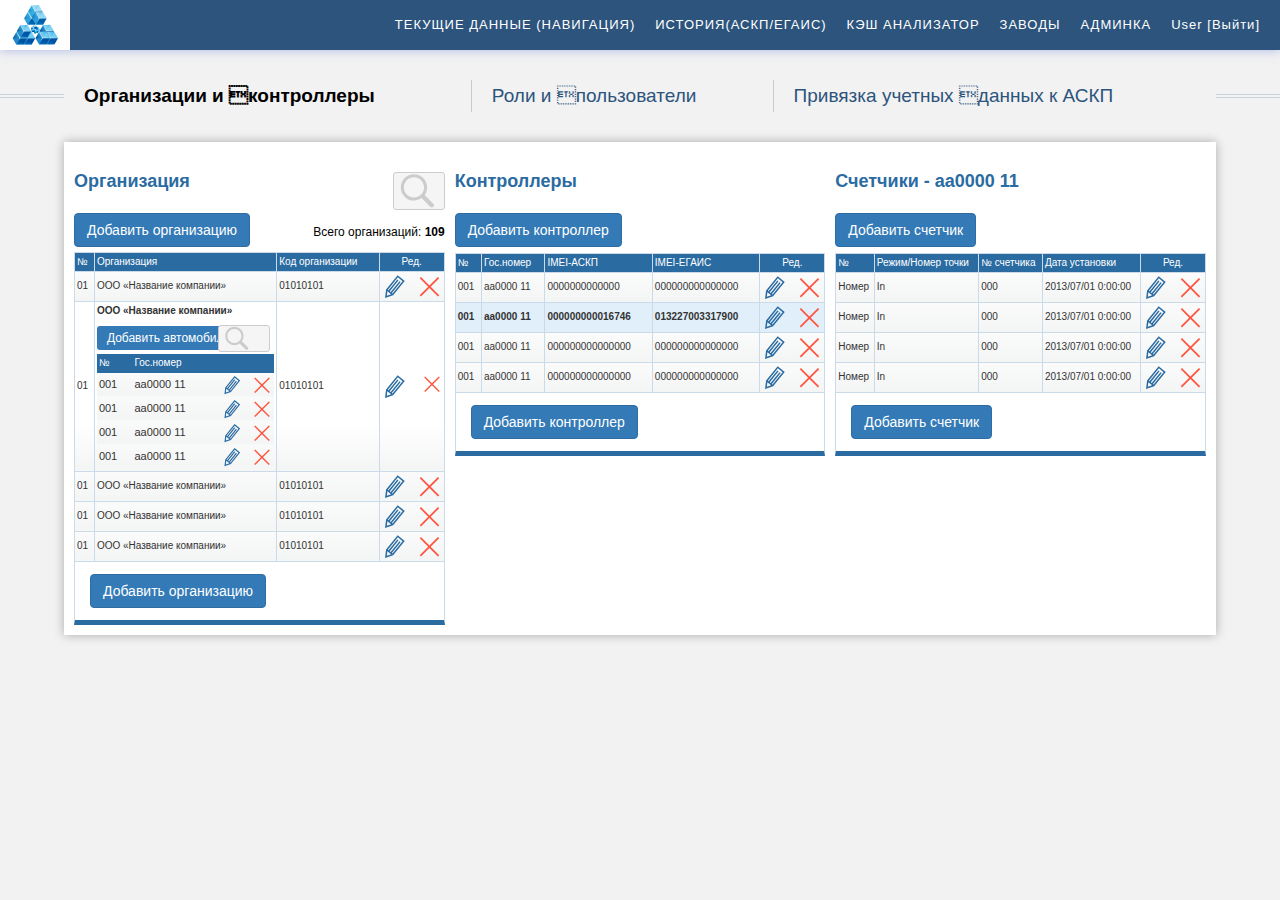
<file: index.html>
<!DOCTYPE html>
<html>
    <head>
		<title></title>

<meta charset="utf-8">

<script src="js/jquery.min.js"></script>
        
<link href="css/bootstrap.min.css" rel="stylesheet" type="text/css" />
<script src="js/bootstrap.min.js"></script>

<link href="css/style.css" rel="stylesheet" type="text/css">    
        
	</head>

	<body>

       

        <!-- Modal - add_org -->

<div id="add_org" class="modal fade" role="dialog">
  <div class="modal-dialog">

    <div class="modal-content">
      <div class="modal-header">
        <button type="button" class="close" data-dismiss="modal">&times;</button>

        <h4 class="modal-title">Добавление организации</h4>

      </div>
      <div class="modal-body">

        <!-- Modal content-->

        <div class="formscont">
             <div>
            <p>Компания</p>
            <input type="text" class="form1">
            </div>
            <div>
            <p>Краткое наименование</p>
            <input type="text" class="form1">
            </div>
            <div>
            <p>Код организации в МинРАР</p>
            <input type="text" class="form1">
            </div>

                </div>

        <!-- /Modal content-->

      </div>

      <div class="modal-footer">
        <a href="#" class="btn-success btn-lg" style="float:left;">Сохранить</a><button type="button" class="btn-lg btn-default" data-dismiss="modal">Отменить</button>
      </div>
    </div>
    

  </div>
</div>

<!-- /Modal - add_org -->


        <!-- Modal - edit_org -->

<div id="edit_org" class="modal fade" role="dialog">
  <div class="modal-dialog">

    <div class="modal-content">
      <div class="modal-header">
        <button type="button" class="close" data-dismiss="modal">&times;</button>

        <h4 class="modal-title">Организация ООО «Название компании»</h4>

      </div>
      <div class="modal-body">

        <!-- Modal content-->

        <div class="formscont">
             <div>
            <p>Компания</p>
            <input type="text" class="form1" value="ООО Компания">
            </div>
            <div>
            <p>Краткое наименование</p>
            <input type="text" class="form1" value="Компания">
            </div>
            <div>
            <p>Код организации в МинРАР</p>
            <input type="text" class="form1" value="00000000">
            </div>

                </div>

        <!-- /Modal content-->

      </div>

      <div class="modal-footer">
        <a href="#" class="btn-success btn-lg" style="float:left;">Сохранить</a><button type="button" class="btn-lg btn-default" data-dismiss="modal">Отменить</button>
      </div>
    </div>
    

  </div>
</div>

<!-- /Modal - edit_org -->

        <!-- Modal - del_org -->

<div id="del_org" class="modal fade" role="dialog">
  <div class="modal-dialog">

    <div class="modal-content">
      <div class="modal-header">
        <button type="button" class="close" data-dismiss="modal">&times;</button>

        <h4 class="modal-title note_er">Удаление организации</h4>

      </div>
      <div class="modal-body">

        <!-- Modal content-->

        <div class="formscont">
            <h1>ООО «Название компании»</h1>
                </div>

        <!-- /Modal content-->

      </div>

      <div class="modal-footer">
        <a href="#" class="btn-danger btn-lg" style="float:left;">Удалить</a><button type="button" class="btn-lg btn-default" data-dismiss="modal">Отменить</button>
      </div>
    </div>
    

  </div>
</div>

<!-- /Modal - del_org -->

        <!-- Modal - add_avto -->

<div id="add_avto" class="modal fade" role="dialog">
  <div class="modal-dialog">

    <div class="modal-content">
      <div class="modal-header">
        <button type="button" class="close" data-dismiss="modal">&times;</button>

        <h4 class="modal-title">Добавление автомобиля</h4>

      </div>
      <div class="modal-body">

        <!-- Modal content-->

         <div class="formscont">
            <div>
            <p>Гос.номер</p>
            <input type="text" class="form1">
            </div>
        </div>

        <!-- /Modal content-->

      </div>

      <div class="modal-footer">
        <a href="#" class="btn-success btn-lg" style="float:left;">Сохранить</a><button type="button" class="btn-lg btn-default" data-dismiss="modal">Отменить</button>
      </div>
    </div>
    
  </div>
</div>

<!-- /Modal - add_avto -->


        <!-- Modal - edit_avto -->

<div id="edit_avto" class="modal fade" role="dialog">
  <div class="modal-dialog">

    <div class="modal-content">
      <div class="modal-header">
        <button type="button" class="close" data-dismiss="modal">&times;</button>

        <h4 class="modal-title">Автомобиль - аа0000 00 - ООО Компания</h4>

      </div>
      <div class="modal-body">

        <!-- Modal content-->

         <div class="formscont">
            <div>
            <p>Гос.номер</p>
            <input type="text" class="form1" value="аа0000 00">
            </div>
        </div>

        <!-- /Modal content-->

      </div>

      <div class="modal-footer">
        <a href="#" class="btn-success btn-lg" style="float:left;">Сохранить</a><button type="button" class="btn-lg btn-default" data-dismiss="modal">Отменить</button>
      </div>
    </div>
    

  </div>
</div>

<!-- /Modal - edit_avto -->

        <!-- Modal - del_avto -->

<div id="del_avto" class="modal fade" role="dialog">
  <div class="modal-dialog">

    <div class="modal-content">
      <div class="modal-header">
        <button type="button" class="close" data-dismiss="modal">&times;</button>

        <h4 class="modal-title note_er">Удаление автомобиля</h4>

      </div>
      <div class="modal-body">

        <!-- Modal content-->

        <div class="formscont">
            <h1>аа0000 00 - ООО Компания</h1>
                </div>

        <!-- /Modal content-->

      </div>

      <div class="modal-footer">
        <a href="#" class="btn-danger btn-lg" style="float:left;">Удалить</a><button type="button" class="btn-lg btn-default" data-dismiss="modal">Отменить</button>
      </div>
    </div>
    

  </div>
</div>

<!-- /Modal - del_avto -->


        <!-- Modal - add_controllers -->

<div id="add_controllers" class="modal fade" role="dialog">
  <div class="modal-dialog">

    <div class="modal-content">
      <div class="modal-header">
        <button type="button" class="close" data-dismiss="modal">&times;</button>

        <h4 class="modal-title">Добавление контроллера</h4>

      </div>
      <div class="modal-body">

        <!-- Modal content-->

         <div class="formscont">
            <div>
            <p>Гос.номер</p>
            <input type="text" class="form1">
            </div>
           <div>
            <p>IMEI - АСКП</p>
            <input type="text" class="form1">
            </div>
            <div>
            <p>IMEI - ЕГАИС</p>
            <input type="text" class="form1">
            </div>
            <div>
            <p>Оплачен</p>
            <input type="text" class="form1">
            </div>
            <div>
            <p>Оплата Sim-карт</p>
            <input type="text" class="form1">
            </div>
            <div>
            <p>Серийный номер</p>
            <input type="text" class="form1">
            </div>
        </div>

        <!-- /Modal content-->

      </div>

      <div class="modal-footer">
        <a href="#" class="btn-success btn-lg" style="float:left;">Сохранить</a><button type="button" class="btn-lg btn-default" data-dismiss="modal">Отменить</button>
      </div>
    </div>
    
  </div>
</div>

<!-- /Modal - add_controllers -->


 <!-- Modal - edit_controllers -->

<div id="edit_controllers" class="modal fade" role="dialog">
  <div class="modal-dialog">

    <div class="modal-content">
      <div class="modal-header">
        <button type="button" class="close" data-dismiss="modal">&times;</button>

        <h4 class="modal-title">Контроллер - аа0000 00 - ООО Компания</h4>

      </div>
      <div class="modal-body">

        <!-- Modal content-->

         <div class="formscont">
            <div>
            <p>Гос.номер</p>
            <input type="text" class="form1" value="аа0000 00">
            </div>
           <div>
            <p>IMEI - АСКП</p>
            <input type="text" class="form1" value="000000000000000">
            </div>
            <div>
            <p>IMEI - ЕГАИС</p>
            <input type="text" class="form1" value="000000000000000">
            </div>
            <div>
            <p>Оплачен</p>
            <input type="text" class="form1" value="2014/10/15 18:45:38">
            </div>
            <div>
            <p>Оплата Sim-карт</p>
            <input type="text" class="form1" placeholder="2014/10/15 18:45:38" value="2014/10/15 18:45:38">
            </div>
            <div>
            <p>Серийный номер</p>
            <input type="text" class="form1" value="0000000000000000000000">
            </div>
        </div>

        <!-- /Modal content-->

      </div>

      <div class="modal-footer">
        <a href="#" class="btn-success btn-lg" style="float:left;">Сохранить</a><button type="button" class="btn-lg btn-default" data-dismiss="modal">Отменить</button>
      </div>
    </div>
    

  </div>
</div>

<!-- /Modal - edit_controllers -->

        <!-- Modal - del_controllers -->

<div id="del_controllers" class="modal fade" role="dialog">
  <div class="modal-dialog">

    <div class="modal-content">
      <div class="modal-header">
        <button type="button" class="close" data-dismiss="modal">&times;</button>

        <h4 class="modal-title note_er">Удаление контроллера</h4>

      </div>
      <div class="modal-body">

        <!-- Modal content-->

        <div class="formscont">
            <h1>аа0000 00 - ООО Компания</h1>
                </div>

        <!-- /Modal content-->

      </div>

      <div class="modal-footer">
        <a href="#" class="btn-danger btn-lg" style="float:left;">Удалить</a><button type="button" class="btn-lg btn-default" data-dismiss="modal">Отменить</button>
      </div>
    </div>
    

  </div>
</div>

<!-- /Modal - del_controllers -->


         <!-- Modal - add_counter -->

<div id="add_counter" class="modal fade" role="dialog">
  <div class="modal-dialog">

    <div class="modal-content">
      <div class="modal-header">
        <button type="button" class="close" data-dismiss="modal">&times;</button>

        <h4 class="modal-title">Добавление нового счетчика</h4>

      </div>
      <div class="modal-body">

        <!-- Modal content-->

         <div class="formscont">
            <div>
            <p>Наименование</p>
            <input type="text" class="form1">
            </div>
           <div>
            <p>Режим/Номер точки</p>
            <input type="text" class="form1">
            </div>
            <div>
            <p>Серийный номер</p>
            <input type="text" class="form1">
            </div>
            <div>
            <p>Дата установки</p>
            <input type="text" class="form1">
            </div>
            <div>
            <p>Дата окончания экплуатацииии</p>
            <input type="text" class="form1">
            </div>
        </div>

        <!-- /Modal content-->

      </div>

      <div class="modal-footer">
        <a href="#" class="btn-success btn-lg" style="float:left;">Сохранить</a><button type="button" class="btn-lg btn-default" data-dismiss="modal">Отменить</button>
      </div>
    </div>
    

  </div>
</div>

<!-- /Modal - add_counter -->


        <!-- Modal - edit_counter -->

<div id="edit_counter" class="modal fade" role="dialog">
  <div class="modal-dialog">

    <div class="modal-content">
      <div class="modal-header">
        <button type="button" class="close" data-dismiss="modal">&times;</button>

        <h4 class="modal-title">Счетчик № 742 - аа0000 00</h4>

      </div>
      <div class="modal-body">

        <!-- Modal content-->

         <div class="formscont">
            <div>
            <p>Наименование</p>
            <input type="text" class="form1" value="Номер">
            </div>
           <div>
            <p>Режим/Номер точки</p>
            <input type="text" class="form1" value="In">
            </div>
            <div>
            <p>Серийный номер</p>
            <input type="text" class="form1" value="000">
            </div>
            <div>
            <p>Дата установки</p>
            <input type="text" class="form1" value="2014/10/15 18:45:38">
            </div>
            <div>
            <p>Дата окончания экплуатацииии</p>
            <input type="text" class="form1" value="2014/10/15 18:45:38">
            </div>
        </div>

        <!-- /Modal content-->

      </div>

      <div class="modal-footer">
        <a href="#" class="btn-success btn-lg" style="float:left;">Сохранить</a><button type="button" class="btn-lg btn-default" data-dismiss="modal">Отменить</button>
      </div>
    </div>
    

  </div>
</div>

<!-- /Modal - edit_counter -->

        <!-- Modal - del_counter -->

<div id="del_counter" class="modal fade" role="dialog">
  <div class="modal-dialog">

    <div class="modal-content">
      <div class="modal-header">
        <button type="button" class="close" data-dismiss="modal">&times;</button>

        <h4 class="modal-title note_er">Удаление счетчика</h4>

      </div>
      <div class="modal-body">

        <!-- Modal content-->

        <div class="formscont">
            <h1>Счетчик № 742 - аа0000 00</h1>
                </div>

        <!-- /Modal content-->

      </div>

      <div class="modal-footer">
        <a href="#" class="btn-danger btn-lg" style="float:left;">Удалить</a><button type="button" class="btn-lg btn-default" data-dismiss="modal">Отменить</button>
      </div>
    </div>
    

  </div>
</div>

<!-- /Modal - del_counter -->


   <div class="content_all">

   <div class="head">
       <ul>
   <li style="background-color:#fff; width:1px;"><div class="logo"><a href="#"><img src="css/img/logo.png"></a></div><span class="logo_tit">Мониторинг цистерн</span></li>
   <li style="text-align:right"><div class="head_menu"><a href="#">ТЕКУЩИЕ ДАННЫЕ (НАВИГАЦИЯ)</a><a href="#">ИСТОРИЯ(АСКП/ЕГАИС)</a><a href="#">КЭШ АНАЛИЗАТОР</a><a href="#">ЗАВОДЫ</a><a href="#">АДМИНКА</a><a href="#">User [Выйти]</a></div></li>
           </ul>
   </div>

        <nav>
   <ul>
   <li><a href="#" class="active-it">Организации и контроллеры</a></li><li class="menu_lines2"></li><li><a href="#">Роли и пользователи</a></li><li class="menu_lines2"></li><li><a href="#">Привязка учетных данных к АСКП</a></li>
   </ul>
   </nav>
        
        <div class="content">
                   
			<div class="container-fluid">
			<div class="row">
			<div class="col-lg-4">
			<div class="cont_left">
                       
                       <h2 style="color:#2A6BA2">Организация</h2>
				<div class="note1" style="position: absolute; top: 52px; right: 0; text-align: right;">Всего организаций: <strong>109</strong></div>
              <input type="text" placeholder="Поиск организаций" class="form1_right">
				<div style="margin-top: 21px;"><a href="" class="btn btn-primary" data-toggle="modal" data-target="#add_org">Добавить организацию</a></div>
             
              <div class="table3" style="margin-top: 5px">
                <ul class="thead">
                    <li>№</li><li>Организация</li><li>Код организации</li><li style="text-align:center; width:1px;">Ред.</li>
                </ul>
                <ul>
                    <li>01</li><li>ООО «Название компании»</li><li>01010101</li><li><div class="ic_block_small"><a href="" class="ic_edit_small" data-toggle="modal" data-target="#edit_org"></a><a href="" data-toggle="modal" data-target="#del_org" class="ic_del_small"></a></div></li>
                </ul>
                <ul>
                    <li>01</li><li><strong>ООО «Название компании»</strong>
                    
                    <div class="blockAuto"><input type="text" placeholder="Поиск автомобилей" class="formSSmall"></div>
					<div style="margin: 11px 0 7px 0"><a href="" class="btn-sm btn-primary" data-toggle="modal" data-target="#add_avto">Добавить автомобиль</a></div>
					
                    <div class="tableIn">
                <ul class="thead">
                    <li>№</li><li>Гос.номер</li><li style="text-align:center; width:1px;"></li>
                </ul>
                <ul>
                    <li>001</li><li>аа0000 11</li><li><div class="ic_block_small2"><a href="" class="ic_edit_small2" data-toggle="modal" data-target="#edit_avto"></a><a href="" data-toggle="modal" data-target="#del_avto" class="ic_del_small2"></a></div></li>
                </ul>
                <ul>
                    <li>001</li><li>аа0000 11</li><li><div class="ic_block_small2"><a href="" class="ic_edit_small2" data-toggle="modal" data-target="#edit_avto"></a><a href="" data-toggle="modal" data-target="#del_avto" class="ic_del_small2"></a></div></li>
                </ul>
                <ul>
                    <li>001</li><li>аа0000 11</li><li><div class="ic_block_small2"><a href="" class="ic_edit_small2" data-toggle="modal" data-target="#edit_avto"></a><a href="" data-toggle="modal" data-target="#del_avto" class="ic_del_small2"></a></div></li>
                </ul>
                <ul>
                    <li>001</li><li>аа0000 11</li><li><div class="ic_block_small2"><a href="" class="ic_edit_small2" data-toggle="modal" data-target="#edit_avto"></a><a href="" data-toggle="modal" data-target="#del_avto" class="ic_del_small2"></a></div></li>
                </ul>
                
            </div>
                    </li><li>01010101</li><li><div class="ic_block_small"><a href="" class="ic_edit_small" data-toggle="modal" data-target="#edit_org"></a><a href="" data-toggle="modal" data-target="#del_org" class="ic_del_small2"></a></div></li>
                </ul>
                <ul>
                    <li>01</li><li>ООО «Название компании»</li><li>01010101</li><li><div class="ic_block_small"><a href="" class="ic_edit_small" data-toggle="modal" data-target="#edit_org"></a><a href="" data-toggle="modal" data-target="#del_org" class="ic_del_small"></a></div></li>
                </ul>
                <ul>
                    <li>01</li><li>ООО «Название компании»</li><li>01010101</li><li><div class="ic_block_small"><a href="" class="ic_edit_small" data-toggle="modal" data-target="#edit_org"></a><a href="" data-toggle="modal" data-target="#del_org" class="ic_del_small"></a></div></li>
                </ul>
                <ul>
                    <li>01</li><li>ООО «Название компании»</li><li>01010101</li><li><div class="ic_block_small"><a href="" class="ic_edit_small" data-toggle="modal" data-target="#edit_org"></a><a href="" data-toggle="modal" data-target="#del_org" class="ic_del_small"></a></div></li>
                </ul>
                
            </div>

           <div class="table_foot"><a href="" class="btn btn-primary" data-toggle="modal" data-target="#add_org">Добавить организацию</a></div>
 
                        </div>
				</div>
				
				<div class="col-lg-4">
				<h2 style="color:#2A6BA2">Контроллеры</h2>
					<div style="margin: 21px 0 6px 0;"><a href="" class="btn btn-primary" data-toggle="modal" data-target="#add_controllers">Добавить контроллер</a></div>
                            <div class="table3">
                <ul class="thead">
                    <li>№</li><li>Гос.номер</li><li>IMEI-АСКП</li><li>IMEI-ЕГАИС</li><li style="text-align:center; width:1px;">Ред.</li>
                </ul>
                <ul>
                    <li>001</li><li>аа0000 11</li><li>0000000000000</li><li>000000000000000</li><li><div class="ic_block_small"><a href="" class="ic_edit_small" data-toggle="modal" data-target="#edit_controllers"></a><a href="" data-toggle="modal" data-target="#del_controllers" class="ic_del_small"></a></div></li>
                </ul>
                                <ul class="table_act">
                    <li>001</li><li>аа0000 11</li><li>000000000016746</li><li>013227003317900</li><li><div class="ic_block_small"><a href="" class="ic_edit_small" data-toggle="modal" data-target="#edit_controllers"></a><a href="" data-toggle="modal" data-target="#del_controllers" class="ic_del_small"></a></div></li>
                </ul>
                               <ul>
                    <li>001</li><li>аа0000 11</li><li>000000000000000</li><li>000000000000000</li><li><div class="ic_block_small"><a href="" class="ic_edit_small" data-toggle="modal" data-target="#edit_controllers"></a><a href="" data-toggle="modal" data-target="#del_controllers" class="ic_del_small"></a></div></li>
                </ul>
                                 <ul>
                    <li>001</li><li>аа0000 11</li><li>000000000000000</li><li>000000000000000</li><li><div class="ic_block_small"><a href="" class="ic_edit_small" data-toggle="modal" data-target="#edit_controllers"></a><a href="" data-toggle="modal" data-target="#del_controllers" class="ic_del_small"></a></div></li>
                </ul>
                
            </div>

           <div class="table_foot"><a href="" class="btn btn-primary" data-toggle="modal" data-target="#add_controllers">Добавить контроллер</a></div>
				</div>
				
				<div class="col-lg-4">
				<h2 style="color:#2A6BA2">Счетчики - аа0000 11</h2>
<div style="margin: 21px 0 6px 0;"><a href="" class="btn btn-primary" data-toggle="modal" data-target="#add_counter">Добавить счетчик</a></div>
                            <div class="table3">
                <ul class="thead">
                    <li>№</li><li>Режим/Номер точки</li><li>№ счетчика</li><li>Дата установки</li><li style="text-align:center; width:1px;">Ред.</li>
                </ul>
                <ul>
                    <li>Номер</li><li>In</li><li>000</li><li>2013/07/01 0:00:00</li><li><div class="ic_block_small"><a href="" class="ic_edit_small" data-toggle="modal" data-target="#edit_counter"></a><a href="" class="ic_del_small" data-toggle="modal" data-target="#del_counter"></a></div></li>
                </ul>
                <ul>
                    <li>Номер</li><li>In</li><li>000</li><li>2013/07/01 0:00:00</li><li><div class="ic_block_small"><a href="" class="ic_edit_small" data-toggle="modal" data-target="#edit_counter"></a><a href="" class="ic_del_small" data-toggle="modal" data-target="#del_counter"></a></div></li>
                </ul>
                                <ul>
                    <li>Номер</li><li>In</li><li>000</li><li>2013/07/01 0:00:00</li><li><div class="ic_block_small"><a href="" class="ic_edit_small" data-toggle="modal" data-target="#edit_counter"></a><a href="" class="ic_del_small" data-toggle="modal" data-target="#del_counter"></a></div></li>
                </ul>
                                <ul>
                    <li>Номер</li><li>In</li><li>000</li><li>2013/07/01 0:00:00</li><li><div class="ic_block_small"><a href="" class="ic_edit_small" data-toggle="modal" data-target="#edit_counter"></a><a href="" class="ic_del_small" data-toggle="modal" data-target="#del_counter"></a></div></li>
                </ul>
                          
                
            </div>

           <div class="table_foot"><a href="" class="btn btn-primary" data-toggle="modal" data-target="#add_counter">Добавить счетчик</a></div>
				</div>
				
				</div>
                   </div>
   
                      
                    </div>
                
            </div>

    <script src="js/inblockfix.js"></script>
        
    
</body>

</html>
</file>
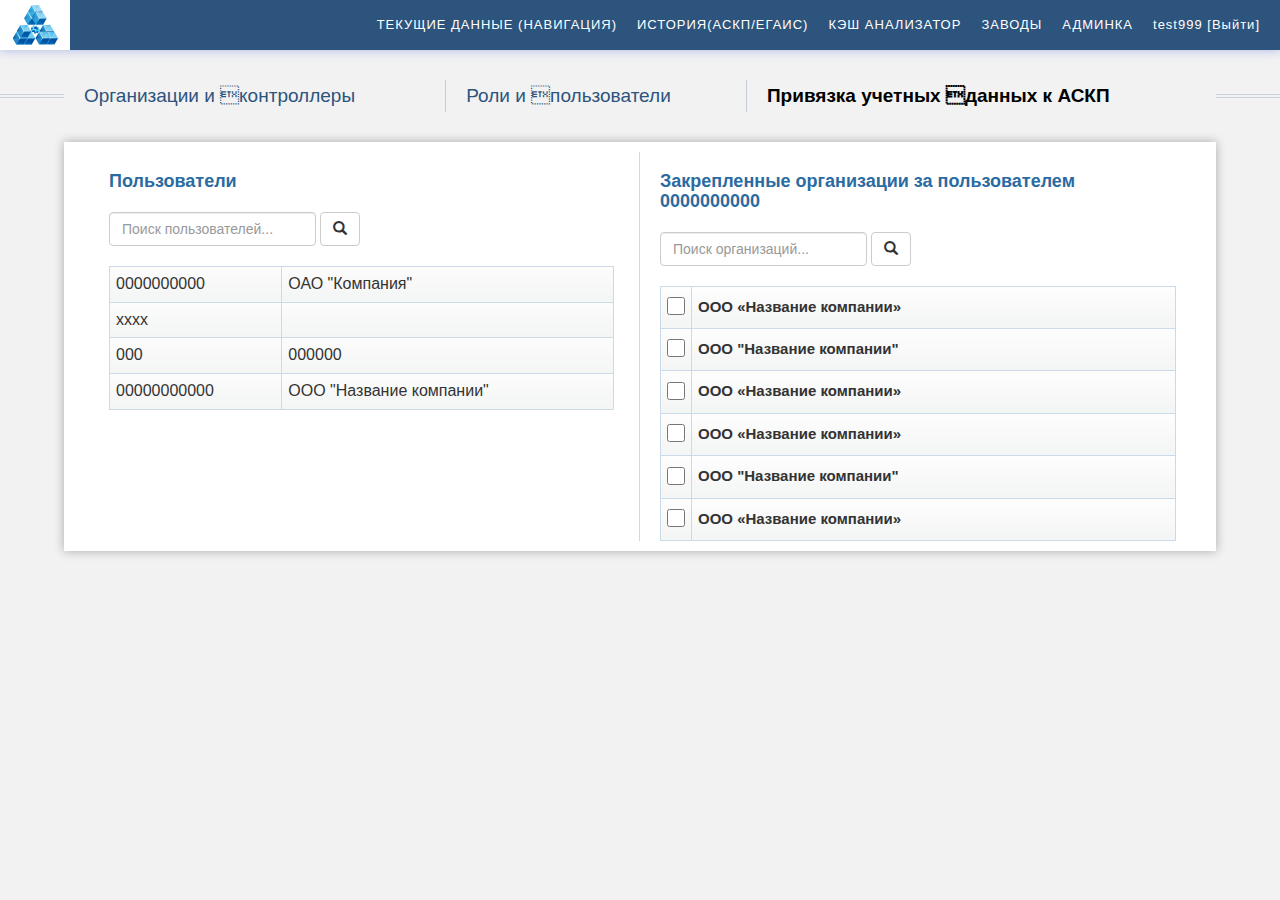
<file: privazka_askp.html>
<!DOCTYPE html>
<html>
    <head>
		<title></title>

<meta charset="utf-8">

<script src="js/jquery.min.js"></script>
        
<link href="css/bootstrap.min.css" rel="stylesheet" type="text/css" />
<script src="js/bootstrap.min.js"></script>

<link href="css/style.css" rel="stylesheet" type="text/css">
        
        
	</head>

	<body>

   <div class="content_all">

   <div class="head">
       <ul>
   <li style="background-color:#fff; width:1px;"><div class="logo"><a href="#"><img src="css/img/logo.png"></a></div></li>
   <li style="text-align:right"><div class="head_menu"><a href="#">ТЕКУЩИЕ ДАННЫЕ (НАВИГАЦИЯ)</a><a href="#">ИСТОРИЯ(АСКП/ЕГАИС)</a><a href="#">КЭШ АНАЛИЗАТОР</a><a href="#">ЗАВОДЫ</a><a href="#">АДМИНКА</a><a href="#">test999 [Выйти]</a></div></li>
           </ul>
   </div>

        <nav>
   <ul>
   <li><a href="#">Организации и контроллеры</a></li><li class="menu_lines2"></li><li><a href="#">Роли и пользователи</a></li><li class="menu_lines2"></li><li><a href="#" class="active-it">Привязка учетных данных к АСКП</a></li>
   </ul>
   </nav>
        
        <div class="content">

            <div class="cont_table">

            <ul>

            <li class="left_cell">

                    <div class="cont_left padding">

                         <h2 style="color:#2A6BA2; margin-bottom:20px; display:block">Пользователи</h2>

                        <form class="navbar-form navbar-left" role="search" style="margin:0 0 20px 0; padding:0">
    <div class="form-group">
        <input type="text" class="form-control" placeholder="Поиск пользователей...">
    </div>
    <button type="submit" class="btn btn-default"><span class="glyphicon glyphicon-search"></span></button>
</form>

                        <div class="table1">
                
                <ul>
                    <li>0000000000</li><li>ОАО "Компания"</li>
                </ul>
                            <ul>
                    <li>xxxx</li><li></li>
                </ul>
                            <ul>
                    <li>000</li><li>000000</li>
                </ul>
                            <ul>
                    <li>00000000000</li><li>ООО "Название компании"</li>
                </ul>
                            
            </div>

                        </div>

            </li>

                <li>
                    
                        <div class="cont_right">
                 
                        <h2 style="color:#2A6BA2; margin-bottom:20px; display:block">Закрепленные организации за пользователем 0000000000</h2>

                            <form class="navbar-form navbar-left" role="search" style="margin:0 0 20px 0; padding:0">
    <div class="form-group">
        <input type="text" class="form-control" placeholder="Поиск организаций...">
    </div>
    <button type="submit" class="btn btn-default"><span class="glyphicon glyphicon-search"></span></button>
</form>

                            <div class="table_data_askp">

                <ul>
                    <li style="width:1px;"><input type="checkbox" class="checkbox_med"></li>
                    <li><label><input type="checkbox" class="contchek">ООО «Название компании»
                        <div class="controllers">
                        <label><input type="checkbox">Контроллер 1</label>
                        <label><input type="checkbox">Контроллер 1</label>
                            <label><input type="checkbox">Контроллер 1</label>
                            </div>
                        </label>
                     </li>
                </ul>
                       
                                <ul>
                    <li style="width:1px;"><input type="checkbox" class="checkbox_med"></li>
                    <li><label><input type="checkbox" class="contchek">ООО "Название компании"
                        <div class="controllers">
                        <label><input type="checkbox">Контроллер 1</label>
                        <label><input type="checkbox">Контроллер 1</label>
                            <label><input type="checkbox">Контроллер 1</label>
                            <label><input type="checkbox">Контроллер 1</label>
                            <label><input type="checkbox">Контроллер 1</label>
                            </div>
                        </label>
                     </li>
                </ul>
                                
                                <ul>
                    <li style="width:1px;"><input type="checkbox" class="checkbox_med"></li>
                    <li><label><input type="checkbox" class="contchek">ООО «Название компании»
                        <div class="controllers">
                        <label><input type="checkbox">Контроллер 1</label>
                        <label><input type="checkbox">Контроллер 1</label>
                            <label><input type="checkbox">Контроллер 1</label>
                            <label><input type="checkbox">Контроллер 1</label>
                            </div>
                        </label>
                     </li>
                </ul>         
                                
                               <ul>
                    <li style="width:1px;"><input type="checkbox" class="checkbox_med"></li>
                    <li><label><input type="checkbox" class="contchek">ООО «Название компании»
                        <div class="controllers">
                        <label><input type="checkbox">Контроллер 1</label>
                        <label><input type="checkbox">Контроллер 1</label>
                            <label><input type="checkbox">Контроллер 1</label>
                            </div>
                        </label>
                     </li>
                </ul>
                       
                                <ul>
                    <li style="width:1px;"><input type="checkbox" class="checkbox_med"></li>
                    <li><label><input type="checkbox" class="contchek">ООО "Название компании"
                        <div class="controllers">
                        <label><input type="checkbox">Контроллер 1</label>
                        <label><input type="checkbox">Контроллер 1</label>
                            <label><input type="checkbox">Контроллер 1</label>
                            <label><input type="checkbox">Контроллер 1</label>
                            <label><input type="checkbox">Контроллер 1</label>
                            </div>
                        </label>
                     </li>
                </ul>
                                
                                <ul>
                    <li style="width:1px;"><input type="checkbox" class="checkbox_med"></li>
                    <li><label><input type="checkbox" class="contchek">ООО «Название компании»
                        <div class="controllers">
                        <label><input type="checkbox">Контроллер 1</label>
                        <label><input type="checkbox">Контроллер 1</label>
                            <label><input type="checkbox">Контроллер 1</label>
                            <label><input type="checkbox">Контроллер 1</label>
                            </div>
                        </label>
                     </li>
                </ul>  
                
            </div>

                            </div>

                </li>

                </ul>

                </div>
                      
                    </div>

                
            </div>

        <script src="js/inblockfix.js"></script>
    
</body>

</html>
</file>
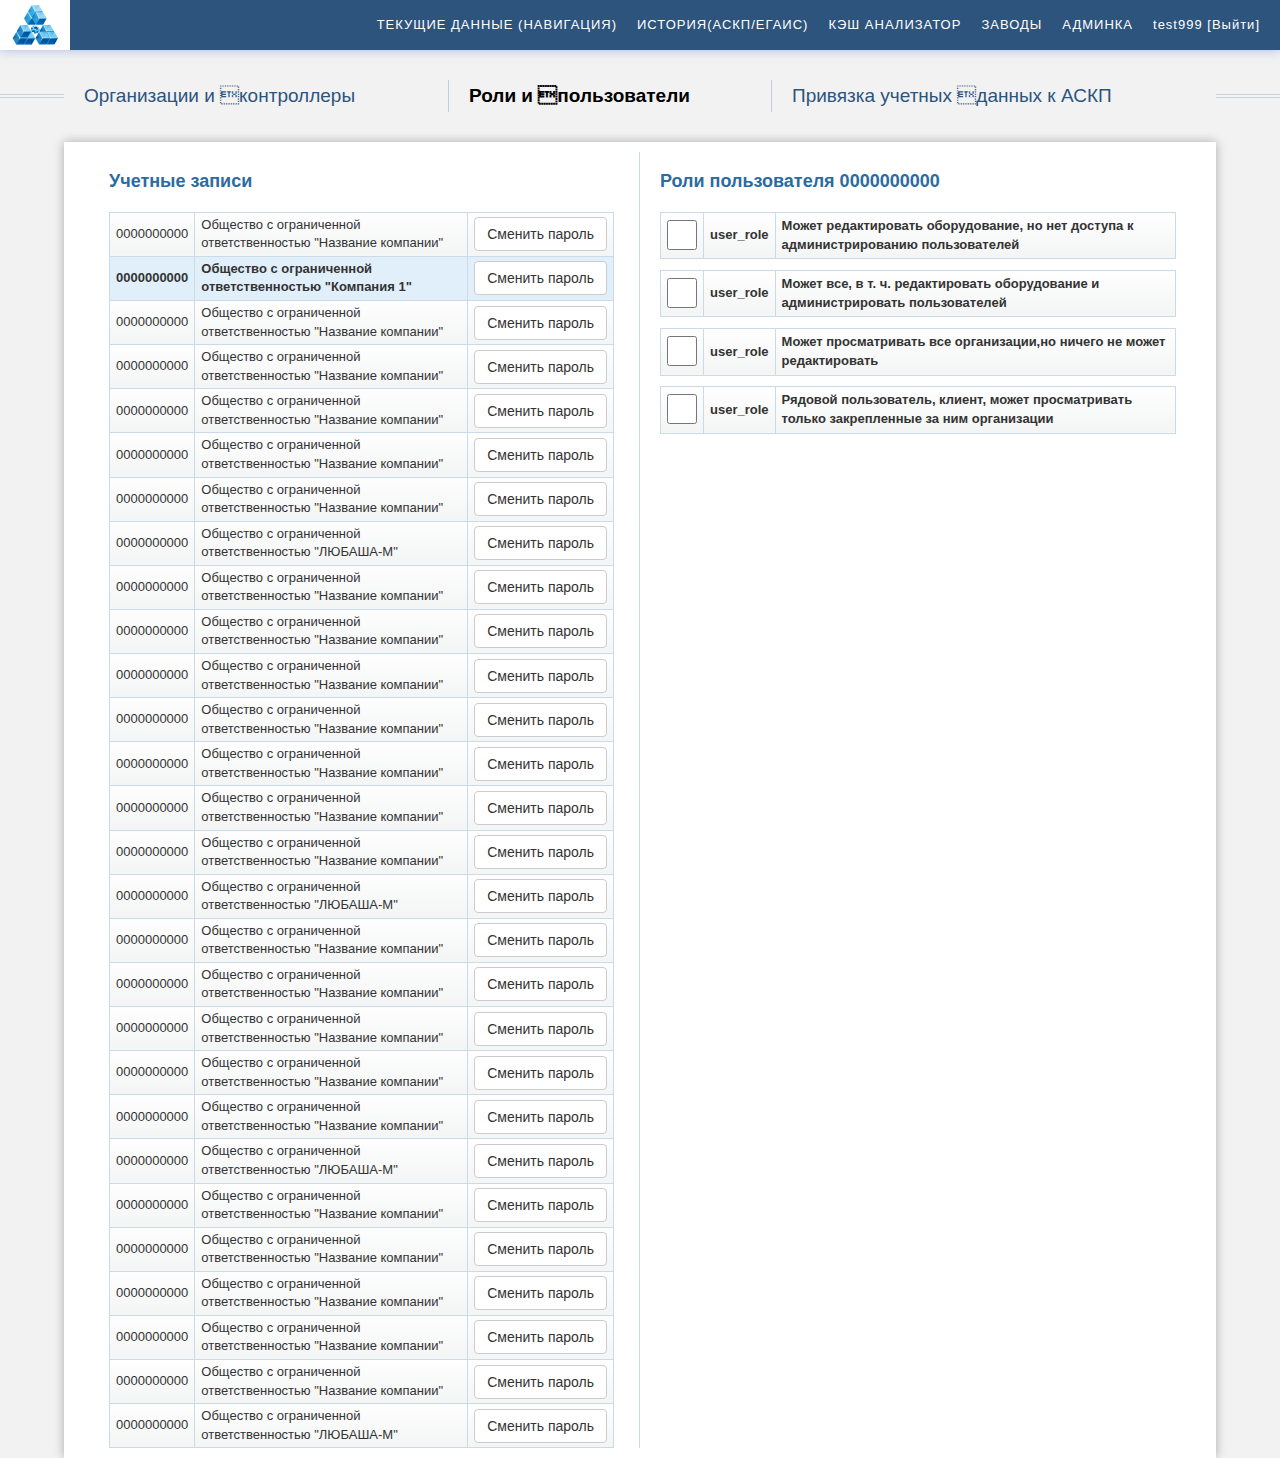
<file: roli.html>
<!DOCTYPE html>
<html>
    <head>
		<title></title>

<meta charset="utf-8">

<script src="js/jquery.min.js"></script>
        
<link href="css/bootstrap.min.css" rel="stylesheet" type="text/css" />
<script src="js/bootstrap.min.js"></script>

<link href="css/style.css" rel="stylesheet" type="text/css">
        
        
	</head>

	<body>

       <!-- Modal - new_pas -->

<div id="new_pas" class="modal fade" role="dialog">
  <div class="modal-dialog">

    <div class="modal-content">
      <div class="modal-header">
        <button type="button" class="close" data-dismiss="modal">&times;</button>

        <h4 class="modal-title">Смена пароля пользователю 0000000000</h4>

      </div>
      <div class="modal-body">

        <!-- Modal content-->

        <div class="formscont">
            <div>
            <p>Новый пароль</p>
            <input type="text" class="form1" placeholder="Пароль">
            </div>
            
                </div>

        <!-- /Modal content-->

      </div>

      <div class="modal-footer">
        <a href="#" class="btn-success btn-lg" style="float:left;">Сохранить</a>
      </div>
    </div>
    

  </div>
</div>

<!-- /Modal - new_pas -->


   <div class="content_all">

   <div class="head">
       <ul>
   <li style="background-color:#fff; width:1px;"><div class="logo"><a href="#"><img src="css/img/logo.png"></a></div></li>
   <li style="text-align:right"><div class="head_menu"><a href="#">ТЕКУЩИЕ ДАННЫЕ (НАВИГАЦИЯ)</a><a href="#">ИСТОРИЯ(АСКП/ЕГАИС)</a><a href="#">КЭШ АНАЛИЗАТОР</a><a href="#">ЗАВОДЫ</a><a href="#">АДМИНКА</a><a href="#">test999 [Выйти]</a></div></li>
           </ul>
   </div>

        <nav>
   <ul>
   <li><a href="#">Организации и контроллеры</a></li><li class="menu_lines2"></li><li><a href="#" class="active-it">Роли и пользователи</a></li><li class="menu_lines2"></li><li><a href="#">Привязка учетных данных к АСКП</a></li>
   </ul>
   </nav>
        
        <div class="content">

            <div class="cont_table">

            <ul>

            <li class="left_cell">

                    <div class="cont_left padding">

                         <h2 style="color:#2A6BA2; margin-bottom:20px; display:block">Учетные записи</h2>

                        <div class="table2">
                
                <ul>
                    <li>0000000000	</li><li>Общество с ограниченной ответственностью "Название компании"</li><li><a href="" class="btn btn-default" data-toggle="modal" data-target="#new_pas">Сменить пароль</a></li>
                </ul>     
                            <ul class="table_act">
                    <li>0000000000	</li><li>Общество с ограниченной ответственностью "Компания 1"</li><li><a href="" class="btn btn-default" data-toggle="modal" data-target="#new_pas">Сменить пароль</a></li>
                </ul>
                            <ul>
                    <li>0000000000	</li><li>Общество с ограниченной ответственностью "Название компании"</li><li><a href="" class="btn btn-default" data-toggle="modal" data-target="#new_pas">Сменить пароль</a></li>
                </ul>
                            <ul>
                    <li>0000000000	</li><li>Общество с ограниченной ответственностью "Название компании"</li><li><a href="" class="btn btn-default" data-toggle="modal" data-target="#new_pas">Сменить пароль</a></li>
                </ul>
                            <ul>
                    <li>0000000000	</li><li>Общество с ограниченной ответственностью "Название компании"</li><li><a href="" class="btn btn-default" data-toggle="modal" data-target="#new_pas">Сменить пароль</a></li>
                </ul>
                            <ul>
                    <li>0000000000	</li><li>Общество с ограниченной ответственностью "Название компании"</li><li><a href="" class="btn btn-default" data-toggle="modal" data-target="#new_pas">Сменить пароль</a></li>
                </ul>
                            <ul>
                    <li>0000000000	</li><li>Общество с ограниченной ответственностью "Название компании"</li><li><a href="" class="btn btn-default" data-toggle="modal" data-target="#new_pas">Сменить пароль</a></li>
                </ul>
                            <ul>
                    <li>0000000000	</li><li>Общество с ограниченной ответственностью "ЛЮБАША-М"</li><li><a href="" class="btn btn-default" data-toggle="modal" data-target="#new_pas">Сменить пароль</a></li>
                </ul>
                            <ul>
                    <li>0000000000	</li><li>Общество с ограниченной ответственностью "Название компании"</li><li><a href="" class="btn btn-default">Сменить пароль</a></li>
                </ul>
                            <ul>
                    <li>0000000000	</li><li>Общество с ограниченной ответственностью "Название компании"</li><li><a href="" class="btn btn-default">Сменить пароль</a></li>
                </ul>
                           <ul>
                    <li>0000000000	</li><li>Общество с ограниченной ответственностью "Название компании"</li><li><a href="" class="btn btn-default" data-toggle="modal" data-target="#new_pas">Сменить пароль</a></li>
                </ul>
                            <ul>
                    <li>0000000000	</li><li>Общество с ограниченной ответственностью "Название компании"</li><li><a href="" class="btn btn-default" data-toggle="modal" data-target="#new_pas">Сменить пароль</a></li>
                </ul>
                            <ul>
                    <li>0000000000	</li><li>Общество с ограниченной ответственностью "Название компании"</li><li><a href="" class="btn btn-default" data-toggle="modal" data-target="#new_pas">Сменить пароль</a></li>
                </ul>
                            <ul>
                    <li>0000000000	</li><li>Общество с ограниченной ответственностью "Название компании"</li><li><a href="" class="btn btn-default" data-toggle="modal" data-target="#new_pas">Сменить пароль</a></li>
                </ul>
                            <ul>
                    <li>0000000000	</li><li>Общество с ограниченной ответственностью "Название компании"</li><li><a href="" class="btn btn-default" data-toggle="modal" data-target="#new_pas">Сменить пароль</a></li>
                </ul>
                            <ul>
                    <li>0000000000	</li><li>Общество с ограниченной ответственностью "ЛЮБАША-М"</li><li><a href="" class="btn btn-default" data-toggle="modal" data-target="#new_pas">Сменить пароль</a></li>
                </ul>
                            <ul>
                    <li>0000000000	</li><li>Общество с ограниченной ответственностью "Название компании"</li><li><a href="" class="btn btn-default" data-toggle="modal" data-target="#new_pas">Сменить пароль</a></li>
                </ul>
                            <ul>
                    <li>0000000000	</li><li>Общество с ограниченной ответственностью "Название компании"</li><li><a href="" class="btn btn-default" data-toggle="modal" data-target="#new_pas">Сменить пароль</a></li>
                </ul>
                            <ul>
                    <li>0000000000	</li><li>Общество с ограниченной ответственностью "Название компании"</li><li><a href="" class="btn btn-default" data-toggle="modal" data-target="#new_pas">Сменить пароль</a></li>
                </ul>
                            <ul>
                    <li>0000000000	</li><li>Общество с ограниченной ответственностью "Название компании"</li><li><a href="" class="btn btn-default" data-toggle="modal" data-target="#new_pas">Сменить пароль</a></li>
                </ul>
                            <ul>
                    <li>0000000000	</li><li>Общество с ограниченной ответственностью "Название компании"</li><li><a href="" class="btn btn-default" data-toggle="modal" data-target="#new_pas">Сменить пароль</a></li>
                </ul>
                            <ul>
                    <li>0000000000	</li><li>Общество с ограниченной ответственностью "ЛЮБАША-М"</li><li><a href="" class="btn btn-default" data-toggle="modal" data-target="#new_pas">Сменить пароль</a></li>
                </ul>
                            <ul>
                    <li>0000000000	</li><li>Общество с ограниченной ответственностью "Название компании"</li><li><a href="" class="btn btn-default" data-toggle="modal" data-target="#new_pas">Сменить пароль</a></li>
                </ul>
                            <ul>
                    <li>0000000000	</li><li>Общество с ограниченной ответственностью "Название компании"</li><li><a href="" class="btn btn-default" data-toggle="modal" data-target="#new_pas">Сменить пароль</a></li>
                </ul>
                            <ul>
                    <li>0000000000	</li><li>Общество с ограниченной ответственностью "Название компании"</li><li><a href="" class="btn btn-default" data-toggle="modal" data-target="#new_pas">Сменить пароль</a></li>
                </ul>
                            <ul>
                    <li>0000000000	</li><li>Общество с ограниченной ответственностью "Название компании"</li><li><a href="" class="btn btn-default" data-toggle="modal" data-target="#new_pas">Сменить пароль</a></li>
                </ul>
                            <ul>
                    <li>0000000000	</li><li>Общество с ограниченной ответственностью "Название компании"</li><li><a href="" class="btn btn-default" data-toggle="modal" data-target="#new_pas">Сменить пароль</a></li>
                </ul>
                            <ul>
                    <li>0000000000	</li><li>Общество с ограниченной ответственностью "ЛЮБАША-М"</li><li><a href="" class="btn btn-default" data-toggle="modal" data-target="#new_pas">Сменить пароль</a></li>
                </ul>
                            
            </div>

                        </div>

            </li>

                <li>
                    
                        <div class="cont_right" id="aside1">
                 
                        <h2 style="color:#2A6BA2; margin-bottom:20px; display:block">Роли пользователя 0000000000</h2>

                            <div class="table2">

                <label><ul>
                    <li><input type="checkbox" class="checkbox_big"></li><li>user_role</li><li>Может редактировать оборудование, но нет доступа к администрированию пользователей</li>
                </ul></label>
                                <label><ul>
                    <li><input type="checkbox" class="checkbox_big"></li><li>user_role</li><li>Может все, в т. ч. редактировать оборудование и администрировать пользователей</li>
                </ul></label>
                                <label><ul>
                    <li><input type="checkbox" class="checkbox_big"></li><li>user_role</li><li>Может просматривать все организации,но ничего не может редактировать</li>
                </ul></label>
                                <label><ul>
                    <li><input type="checkbox" class="checkbox_big"></li><li>user_role</li><li>Рядовой пользователь, клиент, может просматривать только закрепленные за ним организации</li>
                </ul></label>
                
            </div>

                            </div>

                </li>

                </ul>

                </div>
                      
                    </div>

                
            </div>

        <script src="js/inblockfix.js"></script>
    
</body>

</html>
</file>
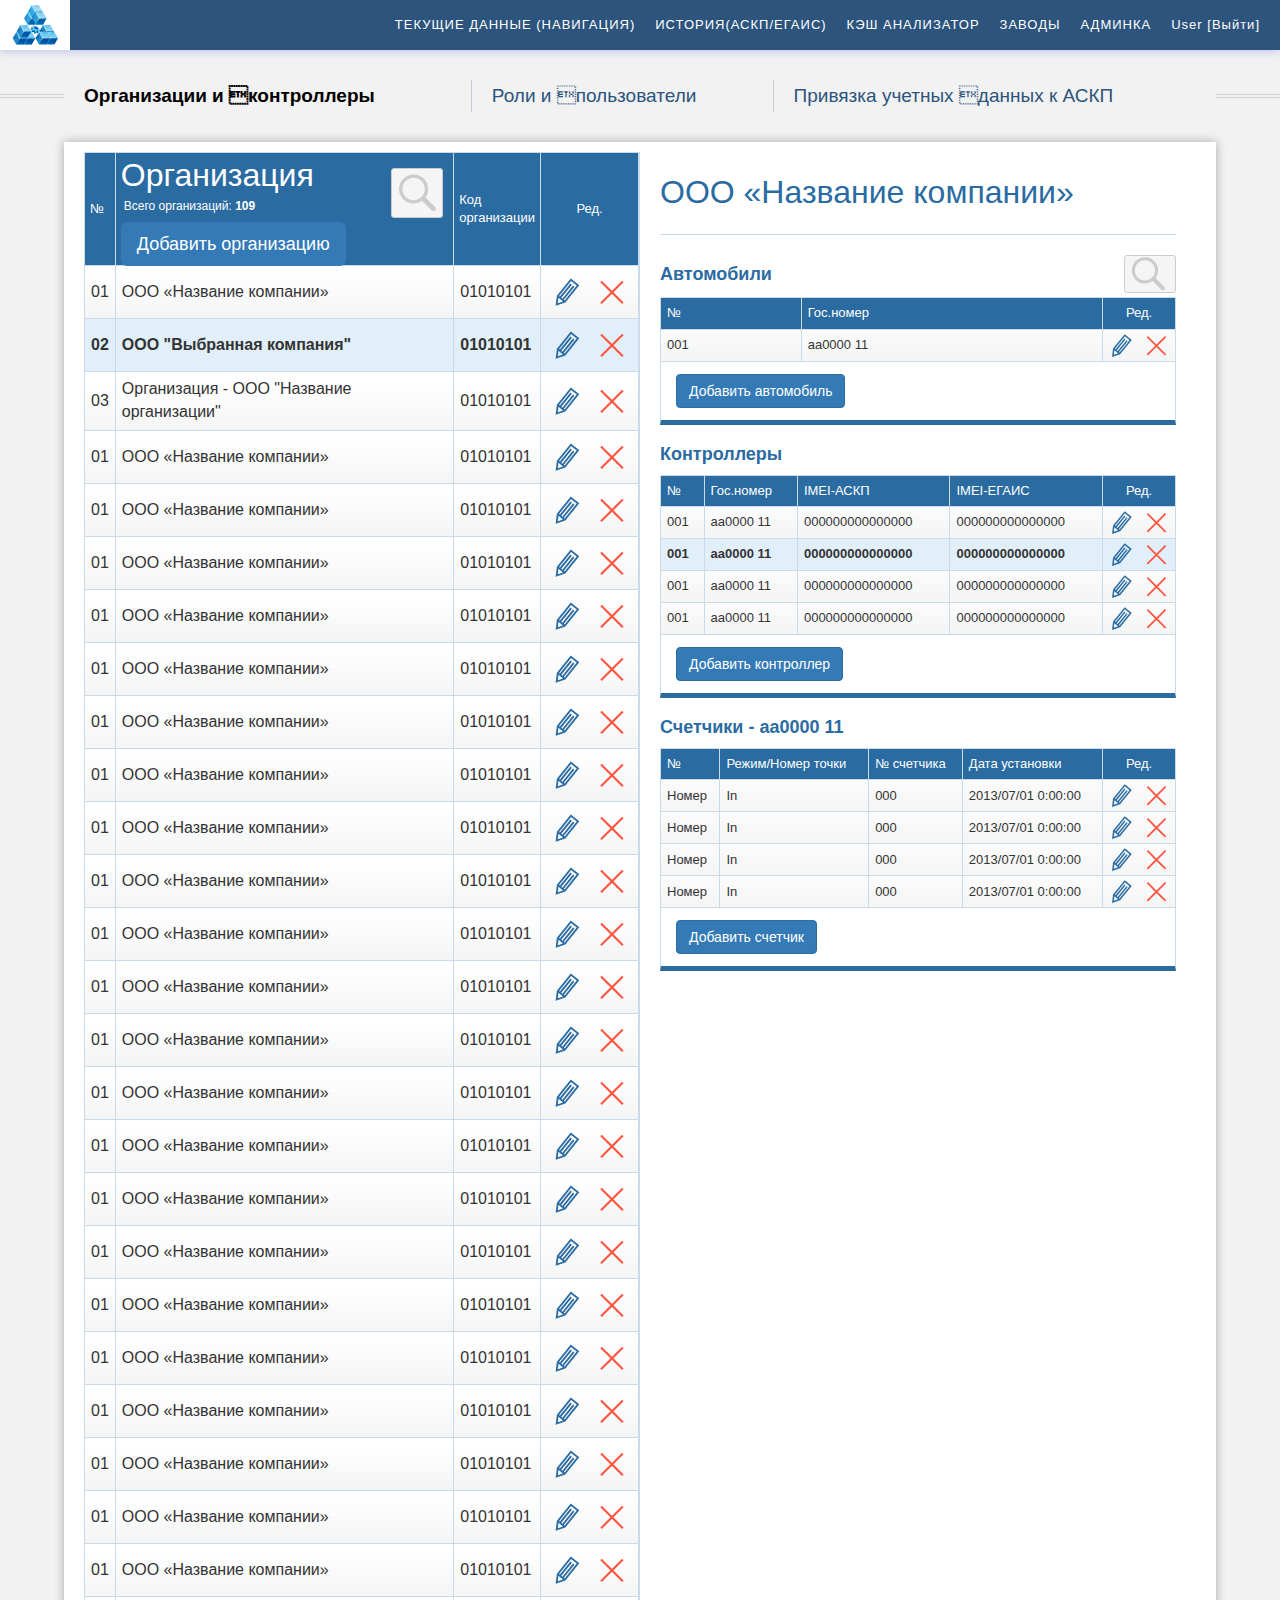
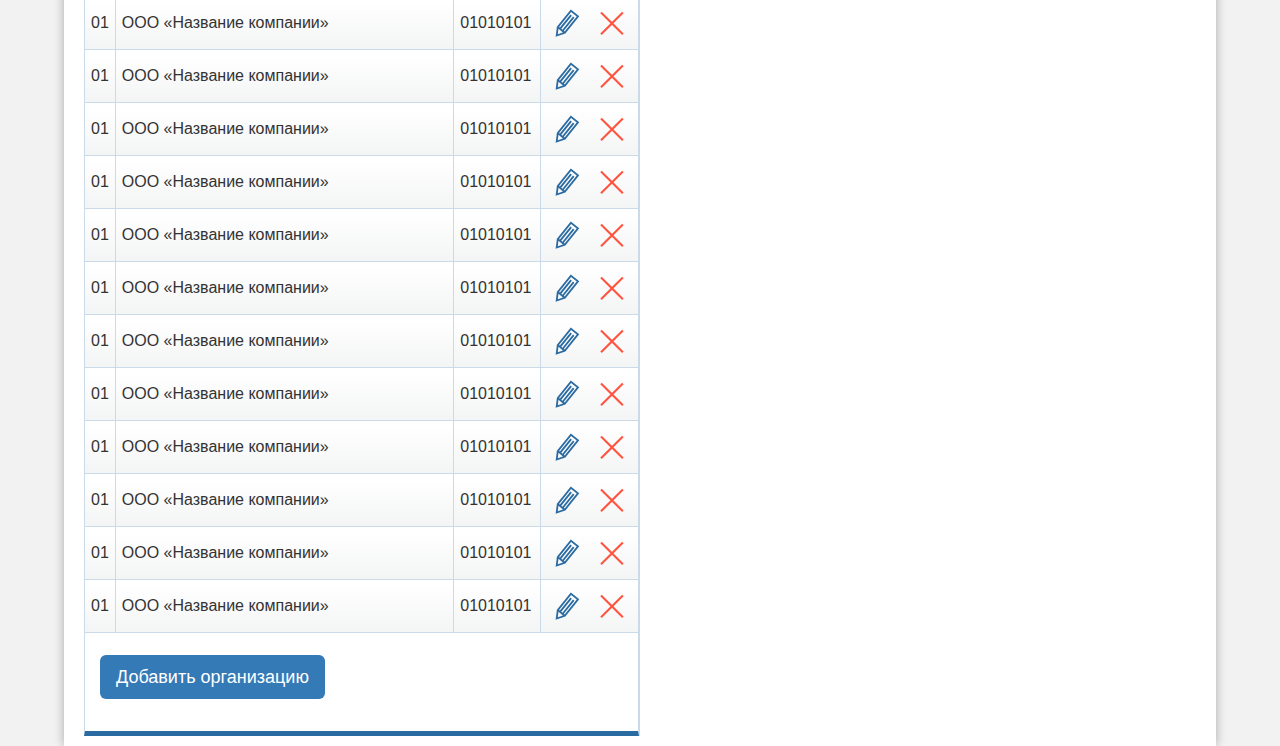
<file: tmp.html>
<!DOCTYPE html>
<html>
    <head>
		<title></title>

<meta charset="utf-8">

<script src="js/jquery.min.js"></script>
        
<link href="css/bootstrap.min.css" rel="stylesheet" type="text/css" />
<script src="js/bootstrap.min.js"></script>

<link href="css/style.css" rel="stylesheet" type="text/css">    
        
	</head>

	<body>

       

        <!-- Modal - add_org -->

<div id="add_org" class="modal fade" role="dialog">
  <div class="modal-dialog">

    <div class="modal-content">
      <div class="modal-header">
        <button type="button" class="close" data-dismiss="modal">&times;</button>

        <h4 class="modal-title">Добавление организации</h4>

      </div>
      <div class="modal-body">

        <!-- Modal content-->

        <div class="formscont">
             <div>
            <p>Компания</p>
            <input type="text" class="form1">
            </div>
            <div>
            <p>Краткое наименование</p>
            <input type="text" class="form1">
            </div>
            <div>
            <p>Код организации в МинРАР</p>
            <input type="text" class="form1">
            </div>

                </div>

        <!-- /Modal content-->

      </div>

      <div class="modal-footer">
        <a href="#" class="btn-success btn-lg" style="float:left;">Сохранить</a><button type="button" class="btn-lg btn-default" data-dismiss="modal">Отменить</button>
      </div>
    </div>
    

  </div>
</div>

<!-- /Modal - add_org -->


        <!-- Modal - edit_org -->

<div id="edit_org" class="modal fade" role="dialog">
  <div class="modal-dialog">

    <div class="modal-content">
      <div class="modal-header">
        <button type="button" class="close" data-dismiss="modal">&times;</button>

        <h4 class="modal-title">Организация ООО «Название компании»</h4>

      </div>
      <div class="modal-body">

        <!-- Modal content-->

        <div class="formscont">
             <div>
            <p>Компания</p>
            <input type="text" class="form1" value="ООО Компания">
            </div>
            <div>
            <p>Краткое наименование</p>
            <input type="text" class="form1" value="Компания">
            </div>
            <div>
            <p>Код организации в МинРАР</p>
            <input type="text" class="form1" value="00000000">
            </div>

                </div>

        <!-- /Modal content-->

      </div>

      <div class="modal-footer">
        <a href="#" class="btn-success btn-lg" style="float:left;">Сохранить</a><button type="button" class="btn-lg btn-default" data-dismiss="modal">Отменить</button>
      </div>
    </div>
    

  </div>
</div>

<!-- /Modal - edit_org -->

        <!-- Modal - del_org -->

<div id="del_org" class="modal fade" role="dialog">
  <div class="modal-dialog">

    <div class="modal-content">
      <div class="modal-header">
        <button type="button" class="close" data-dismiss="modal">&times;</button>

        <h4 class="modal-title note_er">Удаление организации</h4>

      </div>
      <div class="modal-body">

        <!-- Modal content-->

        <div class="formscont">
            <h1>ООО «Название компании»</h1>
                </div>

        <!-- /Modal content-->

      </div>

      <div class="modal-footer">
        <a href="#" class="btn-danger btn-lg" style="float:left;">Удалить</a><button type="button" class="btn-lg btn-default" data-dismiss="modal">Отменить</button>
      </div>
    </div>
    

  </div>
</div>

<!-- /Modal - del_org -->

        <!-- Modal - add_avto -->

<div id="add_avto" class="modal fade" role="dialog">
  <div class="modal-dialog">

    <div class="modal-content">
      <div class="modal-header">
        <button type="button" class="close" data-dismiss="modal">&times;</button>

        <h4 class="modal-title">Добавление автомобиля</h4>

      </div>
      <div class="modal-body">

        <!-- Modal content-->

         <div class="formscont">
            <div>
            <p>Гос.номер</p>
            <input type="text" class="form1">
            </div>
        </div>

        <!-- /Modal content-->

      </div>

      <div class="modal-footer">
        <a href="#" class="btn-success btn-lg" style="float:left;">Сохранить</a><button type="button" class="btn-lg btn-default" data-dismiss="modal">Отменить</button>
      </div>
    </div>
    
  </div>
</div>

<!-- /Modal - add_avto -->


        <!-- Modal - edit_avto -->

<div id="edit_avto" class="modal fade" role="dialog">
  <div class="modal-dialog">

    <div class="modal-content">
      <div class="modal-header">
        <button type="button" class="close" data-dismiss="modal">&times;</button>

        <h4 class="modal-title">Автомобиль - аа0000 00 - ООО Компания</h4>

      </div>
      <div class="modal-body">

        <!-- Modal content-->

         <div class="formscont">
            <div>
            <p>Гос.номер</p>
            <input type="text" class="form1" value="аа0000 00">
            </div>
        </div>

        <!-- /Modal content-->

      </div>

      <div class="modal-footer">
        <a href="#" class="btn-success btn-lg" style="float:left;">Сохранить</a><button type="button" class="btn-lg btn-default" data-dismiss="modal">Отменить</button>
      </div>
    </div>
    

  </div>
</div>

<!-- /Modal - edit_avto -->

        <!-- Modal - del_avto -->

<div id="del_avto" class="modal fade" role="dialog">
  <div class="modal-dialog">

    <div class="modal-content">
      <div class="modal-header">
        <button type="button" class="close" data-dismiss="modal">&times;</button>

        <h4 class="modal-title note_er">Удаление автомобиля</h4>

      </div>
      <div class="modal-body">

        <!-- Modal content-->

        <div class="formscont">
            <h1>аа0000 00 - ООО Компания</h1>
                </div>

        <!-- /Modal content-->

      </div>

      <div class="modal-footer">
        <a href="#" class="btn-danger btn-lg" style="float:left;">Удалить</a><button type="button" class="btn-lg btn-default" data-dismiss="modal">Отменить</button>
      </div>
    </div>
    

  </div>
</div>

<!-- /Modal - del_avto -->


        <!-- Modal - add_controllers -->

<div id="add_controllers" class="modal fade" role="dialog">
  <div class="modal-dialog">

    <div class="modal-content">
      <div class="modal-header">
        <button type="button" class="close" data-dismiss="modal">&times;</button>

        <h4 class="modal-title">Добавление контроллера</h4>

      </div>
      <div class="modal-body">

        <!-- Modal content-->

         <div class="formscont">
            <div>
            <p>Гос.номер</p>
            <input type="text" class="form1">
            </div>
           <div>
            <p>IMEI - АСКП</p>
            <input type="text" class="form1">
            </div>
            <div>
            <p>IMEI - ЕГАИС</p>
            <input type="text" class="form1">
            </div>
            <div>
            <p>Оплачен</p>
            <input type="text" class="form1">
            </div>
            <div>
            <p>Оплата Sim-карт</p>
            <input type="text" class="form1">
            </div>
            <div>
            <p>Серийный номер</p>
            <input type="text" class="form1">
            </div>
        </div>

        <!-- /Modal content-->

      </div>

      <div class="modal-footer">
        <a href="#" class="btn-success btn-lg" style="float:left;">Сохранить</a><button type="button" class="btn-lg btn-default" data-dismiss="modal">Отменить</button>
      </div>
    </div>
    
  </div>
</div>

<!-- /Modal - add_controllers -->


 <!-- Modal - edit_controllers -->

<div id="edit_controllers" class="modal fade" role="dialog">
  <div class="modal-dialog">

    <div class="modal-content">
      <div class="modal-header">
        <button type="button" class="close" data-dismiss="modal">&times;</button>

        <h4 class="modal-title">Контроллер - аа0000 00 - ООО Компания</h4>

      </div>
      <div class="modal-body">

        <!-- Modal content-->

         <div class="formscont">
            <div>
            <p>Гос.номер</p>
            <input type="text" class="form1" value="аа0000 00">
            </div>
           <div>
            <p>IMEI - АСКП</p>
            <input type="text" class="form1" value="000000000000000">
            </div>
            <div>
            <p>IMEI - ЕГАИС</p>
            <input type="text" class="form1" value="000000000000000">
            </div>
            <div>
            <p>Оплачен</p>
            <input type="text" class="form1" value="2014/10/15 18:45:38">
            </div>
            <div>
            <p>Оплата Sim-карт</p>
            <input type="text" class="form1" placeholder="2014/10/15 18:45:38" value="2014/10/15 18:45:38">
            </div>
            <div>
            <p>Серийный номер</p>
            <input type="text" class="form1" value="0000000000000000000000">
            </div>
        </div>

        <!-- /Modal content-->

      </div>

      <div class="modal-footer">
        <a href="#" class="btn-success btn-lg" style="float:left;">Сохранить</a><button type="button" class="btn-lg btn-default" data-dismiss="modal">Отменить</button>
      </div>
    </div>
    

  </div>
</div>

<!-- /Modal - edit_controllers -->

        <!-- Modal - del_controllers -->

<div id="del_controllers" class="modal fade" role="dialog">
  <div class="modal-dialog">

    <div class="modal-content">
      <div class="modal-header">
        <button type="button" class="close" data-dismiss="modal">&times;</button>

        <h4 class="modal-title note_er">Удаление контроллера</h4>

      </div>
      <div class="modal-body">

        <!-- Modal content-->

        <div class="formscont">
            <h1>аа0000 00 - ООО Компания</h1>
                </div>

        <!-- /Modal content-->

      </div>

      <div class="modal-footer">
        <a href="#" class="btn-danger btn-lg" style="float:left;">Удалить</a><button type="button" class="btn-lg btn-default" data-dismiss="modal">Отменить</button>
      </div>
    </div>
    

  </div>
</div>

<!-- /Modal - del_controllers -->


         <!-- Modal - add_counter -->

<div id="add_counter" class="modal fade" role="dialog">
  <div class="modal-dialog">

    <div class="modal-content">
      <div class="modal-header">
        <button type="button" class="close" data-dismiss="modal">&times;</button>

        <h4 class="modal-title">Добавление нового счетчика</h4>

      </div>
      <div class="modal-body">

        <!-- Modal content-->

         <div class="formscont">
            <div>
            <p>Наименование</p>
            <input type="text" class="form1">
            </div>
           <div>
            <p>Режим/Номер точки</p>
            <input type="text" class="form1">
            </div>
            <div>
            <p>Серийный номер</p>
            <input type="text" class="form1">
            </div>
            <div>
            <p>Дата установки</p>
            <input type="text" class="form1">
            </div>
            <div>
            <p>Дата окончания экплуатацииии</p>
            <input type="text" class="form1">
            </div>
        </div>

        <!-- /Modal content-->

      </div>

      <div class="modal-footer">
        <a href="#" class="btn-success btn-lg" style="float:left;">Сохранить</a><button type="button" class="btn-lg btn-default" data-dismiss="modal">Отменить</button>
      </div>
    </div>
    

  </div>
</div>

<!-- /Modal - add_counter -->


        <!-- Modal - edit_counter -->

<div id="edit_counter" class="modal fade" role="dialog">
  <div class="modal-dialog">

    <div class="modal-content">
      <div class="modal-header">
        <button type="button" class="close" data-dismiss="modal">&times;</button>

        <h4 class="modal-title">Счетчик № 742 - аа0000 00</h4>

      </div>
      <div class="modal-body">

        <!-- Modal content-->

         <div class="formscont">
            <div>
            <p>Наименование</p>
            <input type="text" class="form1" value="Номер">
            </div>
           <div>
            <p>Режим/Номер точки</p>
            <input type="text" class="form1" value="In">
            </div>
            <div>
            <p>Серийный номер</p>
            <input type="text" class="form1" value="000">
            </div>
            <div>
            <p>Дата установки</p>
            <input type="text" class="form1" value="2014/10/15 18:45:38">
            </div>
            <div>
            <p>Дата окончания экплуатацииии</p>
            <input type="text" class="form1" value="2014/10/15 18:45:38">
            </div>
        </div>

        <!-- /Modal content-->

      </div>

      <div class="modal-footer">
        <a href="#" class="btn-success btn-lg" style="float:left;">Сохранить</a><button type="button" class="btn-lg btn-default" data-dismiss="modal">Отменить</button>
      </div>
    </div>
    

  </div>
</div>

<!-- /Modal - edit_counter -->

        <!-- Modal - del_counter -->

<div id="del_counter" class="modal fade" role="dialog">
  <div class="modal-dialog">

    <div class="modal-content">
      <div class="modal-header">
        <button type="button" class="close" data-dismiss="modal">&times;</button>

        <h4 class="modal-title note_er">Удаление счетчика</h4>

      </div>
      <div class="modal-body">

        <!-- Modal content-->

        <div class="formscont">
            <h1>Счетчик № 742 - аа0000 00</h1>
                </div>

        <!-- /Modal content-->

      </div>

      <div class="modal-footer">
        <a href="#" class="btn-danger btn-lg" style="float:left;">Удалить</a><button type="button" class="btn-lg btn-default" data-dismiss="modal">Отменить</button>
      </div>
    </div>
    

  </div>
</div>

<!-- /Modal - del_counter -->


   <div class="content_all">

   <div class="head">
       <ul>
   <li style="background-color:#fff; width:1px;"><div class="logo"><a href="#"><img src="css/img/logo.png"></a></div><span class="logo_tit">Мониторинг цистерн</span></li>
   <li style="text-align:right"><div class="head_menu"><a href="#">ТЕКУЩИЕ ДАННЫЕ (НАВИГАЦИЯ)</a><a href="#">ИСТОРИЯ(АСКП/ЕГАИС)</a><a href="#">КЭШ АНАЛИЗАТОР</a><a href="#">ЗАВОДЫ</a><a href="#">АДМИНКА</a><a href="#">User [Выйти]</a></div></li>
           </ul>
   </div>

        <nav>
   <ul>
   <li><a href="#" class="active-it">Организации и контроллеры</a></li><li class="menu_lines2"></li><li><a href="#">Роли и пользователи</a></li><li class="menu_lines2"></li><li><a href="#">Привязка учетных данных к АСКП</a></li>
   </ul>
   </nav>
        
        <div class="content">

            <div class="cont_table">

            <ul>

            <li class="left_cell">

                    <div class="cont_left" id="article1">
                        <div class="table1">
                <ul class="thead">
                    <li style="width:1px">№</li><li><h1>Организация</h1><input type="text" class="form1_search" placeholder="Поиск организаций">
                        <div class="note1" style="margin: 5px 0 -11px 3px">Всего организаций: <strong>109</strong></div>
                        <a href="" class="btn-lg btn-primary" data-toggle="modal" data-target="#add_org" style="margin-top:18px; margin-bottom: -6px; display:inline-block">Добавить организацию</a>
                                                </li>
                    <li  style="width:1px">Код<br>организации</li><li style="text-align:center; width:1px;">Ред.</li>
                </ul>
                <ul>
                    <li>01</li><li>ООО «Название компании»</li><li>01010101</li><li><div class="ic_block"><a href="" data-toggle="modal" data-target="#edit_org" class="ic_edit"></a><a href="" data-toggle="modal" data-target="#del_org" class="ic_del"></a></div></li>
                </ul>

               
                            <ul class="table_act">
                    <li>02</li><li>ООО "Выбранная компания"</li><li>01010101</li><li><div class="ic_block"><a href="" data-toggle="modal" data-target="#edit_org" class="ic_edit"></a><a href="#" class="ic_del" data-toggle="modal" data-target="#del_org"></a></div></li>
                </ul>
                  <ul>
                    <li>03</li><li>Организация - ООО "Название организации"</li><li>01010101</li><li><div class="ic_block"><a href="" data-toggle="modal" data-target="#edit_org" class="ic_edit"></a><a href="" data-toggle="modal" data-target="#del_org" class="ic_del"></a></div></li>
                </ul>
                                
                  <ul>
                    <li>01</li><li>ООО «Название компании»</li><li>01010101</li><li><div class="ic_block"><a href="" data-toggle="modal" data-target="#edit_org" class="ic_edit"></a><a href="" data-toggle="modal" data-target="#del_org" class="ic_del"></a></div></li>
                </ul>
                            <ul>
                    <li>01</li><li>ООО «Название компании»</li><li>01010101</li><li><div class="ic_block"><a href="" data-toggle="modal" data-target="#edit_org" class="ic_edit"></a><a href="" data-toggle="modal" data-target="#del_org" class="ic_del"></a></div></li>
                </ul> 
                            <ul>
                    <li>01</li><li>ООО «Название компании»</li><li>01010101</li><li><div class="ic_block"><a href="" data-toggle="modal" data-target="#edit_org" class="ic_edit"></a><a href="" data-toggle="modal" data-target="#del_org" class="ic_del"></a></div></li>
                </ul>
                            <ul>
                    <li>01</li><li>ООО «Название компании»</li><li>01010101</li><li><div class="ic_block"><a href="" data-toggle="modal" data-target="#edit_org" class="ic_edit"></a><a href="" data-toggle="modal" data-target="#del_org" class="ic_del"></a></div></li>
                </ul> 
                            <ul>
                    <li>01</li><li>ООО «Название компании»</li><li>01010101</li><li><div class="ic_block"><a href="" data-toggle="modal" data-target="#edit_org" class="ic_edit"></a><a href="" data-toggle="modal" data-target="#del_org" class="ic_del"></a></div></li>
                </ul>
                            <ul>
                    <li>01</li><li>ООО «Название компании»</li><li>01010101</li><li><div class="ic_block"><a href="" data-toggle="modal" data-target="#edit_org" class="ic_edit"></a><a href="" data-toggle="modal" data-target="#del_org" class="ic_del"></a></div></li>
                </ul> 
                            <ul>
                    <li>01</li><li>ООО «Название компании»</li><li>01010101</li><li><div class="ic_block"><a href="" data-toggle="modal" data-target="#edit_org" class="ic_edit"></a><a href="" data-toggle="modal" data-target="#del_org" class="ic_del"></a></div></li>
                </ul>
                            <ul>
                    <li>01</li><li>ООО «Название компании»</li><li>01010101</li><li><div class="ic_block"><a href="" data-toggle="modal" data-target="#edit_org" class="ic_edit"></a><a href="" data-toggle="modal" data-target="#del_org" class="ic_del"></a></div></li>
                </ul> 
                            <ul>
                    <li>01</li><li>ООО «Название компании»</li><li>01010101</li><li><div class="ic_block"><a href="" data-toggle="modal" data-target="#edit_org" class="ic_edit"></a><a href="" data-toggle="modal" data-target="#del_org" class="ic_del"></a></div></li>
                </ul>
                <ul>
                    <li>01</li><li>ООО «Название компании»</li><li>01010101</li><li><div class="ic_block"><a href="" data-toggle="modal" data-target="#edit_org" class="ic_edit"></a><a href="" data-toggle="modal" data-target="#del_org" class="ic_del"></a></div></li>
                </ul>
                            <ul>
                    <li>01</li><li>ООО «Название компании»</li><li>01010101</li><li><div class="ic_block"><a href="" data-toggle="modal" data-target="#edit_org" class="ic_edit"></a><a href="" data-toggle="modal" data-target="#del_org" class="ic_del"></a></div></li>
                </ul> 
                <ul>
                    <li>01</li><li>ООО «Название компании»</li><li>01010101</li><li><div class="ic_block"><a href="" data-toggle="modal" data-target="#edit_org" class="ic_edit"></a><a href="" data-toggle="modal" data-target="#del_org" class="ic_del"></a></div></li>
                </ul>
                            <ul>
                    <li>01</li><li>ООО «Название компании»</li><li>01010101</li><li><div class="ic_block"><a href="" data-toggle="modal" data-target="#edit_org" class="ic_edit"></a><a href="" data-toggle="modal" data-target="#del_org" class="ic_del"></a></div></li>
                </ul> 
                            <ul>
                    <li>01</li><li>ООО «Название компании»</li><li>01010101</li><li><div class="ic_block"><a href="" data-toggle="modal" data-target="#edit_org" class="ic_edit"></a><a href="" data-toggle="modal" data-target="#del_org" class="ic_del"></a></div></li>
                </ul>
                            <ul>
                    <li>01</li><li>ООО «Название компании»</li><li>01010101</li><li><div class="ic_block"><a href="" data-toggle="modal" data-target="#edit_org" class="ic_edit"></a><a href="" data-toggle="modal" data-target="#del_org" class="ic_del"></a></div></li>
                </ul>
                            <ul>
                    <li>01</li><li>ООО «Название компании»</li><li>01010101</li><li><div class="ic_block"><a href="" data-toggle="modal" data-target="#edit_org" class="ic_edit"></a><a href="" data-toggle="modal" data-target="#del_org" class="ic_del"></a></div></li>
                </ul>
                            <ul>
                    <li>01</li><li>ООО «Название компании»</li><li>01010101</li><li><div class="ic_block"><a href="" data-toggle="modal" data-target="#edit_org" class="ic_edit"></a><a href="" data-toggle="modal" data-target="#del_org" class="ic_del"></a></div></li>
                </ul>
                            <ul>
                    <li>01</li><li>ООО «Название компании»</li><li>01010101</li><li><div class="ic_block"><a href="" data-toggle="modal" data-target="#edit_org" class="ic_edit"></a><a href="" data-toggle="modal" data-target="#del_org" class="ic_del"></a></div></li>
                </ul>
                            <ul>
                    <li>01</li><li>ООО «Название компании»</li><li>01010101</li><li><div class="ic_block"><a href="" data-toggle="modal" data-target="#edit_org" class="ic_edit"></a><a href="" data-toggle="modal" data-target="#del_org" class="ic_del"></a></div></li>
                </ul>
                            <ul>
                    <li>01</li><li>ООО «Название компании»</li><li>01010101</li><li><div class="ic_block"><a href="" data-toggle="modal" data-target="#edit_org" class="ic_edit"></a><a href="" data-toggle="modal" data-target="#del_org" class="ic_del"></a></div></li>
                </ul>
                            <ul>
                    <li>01</li><li>ООО «Название компании»</li><li>01010101</li><li><div class="ic_block"><a href="" data-toggle="modal" data-target="#edit_org" class="ic_edit"></a><a href="" data-toggle="modal" data-target="#del_org" class="ic_del"></a></div></li>
                </ul>
                            <ul>
                    <li>01</li><li>ООО «Название компании»</li><li>01010101</li><li><div class="ic_block"><a href="" data-toggle="modal" data-target="#edit_org" class="ic_edit"></a><a href="" data-toggle="modal" data-target="#del_org" class="ic_del"></a></div></li>
                </ul>
                            <ul>
                    <li>01</li><li>ООО «Название компании»</li><li>01010101</li><li><div class="ic_block"><a href="" data-toggle="modal" data-target="#edit_org" class="ic_edit"></a><a href="" data-toggle="modal" data-target="#del_org" class="ic_del"></a></div></li>
                </ul>
                            <ul>
                    <li>01</li><li>ООО «Название компании»</li><li>01010101</li><li><div class="ic_block"><a href="" data-toggle="modal" data-target="#edit_org" class="ic_edit"></a><a href="" data-toggle="modal" data-target="#del_org" class="ic_del"></a></div></li>
                </ul> 
                            <ul>
                    <li>01</li><li>ООО «Название компании»</li><li>01010101</li><li><div class="ic_block"><a href="" data-toggle="modal" data-target="#edit_org" class="ic_edit"></a><a href="" data-toggle="modal" data-target="#del_org" class="ic_del"></a></div></li>
                </ul>
                <ul>
                    <li>01</li><li>ООО «Название компании»</li><li>01010101</li><li><div class="ic_block"><a href="" data-toggle="modal" data-target="#edit_org" class="ic_edit"></a><a href="" data-toggle="modal" data-target="#del_org" class="ic_del"></a></div></li>
                </ul>
                            <ul>
                    <li>01</li><li>ООО «Название компании»</li><li>01010101</li><li><div class="ic_block"><a href="" data-toggle="modal" data-target="#edit_org" class="ic_edit"></a><a href="" data-toggle="modal" data-target="#del_org" class="ic_del"></a></div></li>
                </ul> 
                            <ul>
                    <li>01</li><li>ООО «Название компании»</li><li>01010101</li><li><div class="ic_block"><a href="" data-toggle="modal" data-target="#edit_org" class="ic_edit"></a><a href="" data-toggle="modal" data-target="#del_org" class="ic_del"></a></div></li>
                </ul>
                            <ul>
                    <li>01</li><li>ООО «Название компании»</li><li>01010101</li><li><div class="ic_block"><a href="" data-toggle="modal" data-target="#edit_org" class="ic_edit"></a><a href="" data-toggle="modal" data-target="#del_org" class="ic_del"></a></div></li>
                </ul> 
                            <ul>
                    <li>01</li><li>ООО «Название компании»</li><li>01010101</li><li><div class="ic_block"><a href="" data-toggle="modal" data-target="#edit_org" class="ic_edit"></a><a href="" data-toggle="modal" data-target="#del_org" class="ic_del"></a></div></li>
                </ul>
                            <ul>
                    <li>01</li><li>ООО «Название компании»</li><li>01010101</li><li><div class="ic_block"><a href="" data-toggle="modal" data-target="#edit_org" class="ic_edit"></a><a href="" data-toggle="modal" data-target="#del_org" class="ic_del"></a></div></li>
                </ul>
                           
                            <ul>
                    <li>01</li><li>ООО «Название компании»</li><li>01010101</li><li><div class="ic_block"><a href="" data-toggle="modal" data-target="#edit_org" class="ic_edit"></a><a href="" data-toggle="modal" data-target="#del_org" class="ic_del"></a></div></li>
                </ul> 
                            <ul>
                    <li>01</li><li>ООО «Название компании»</li><li>01010101</li><li><div class="ic_block"><a href="" data-toggle="modal" data-target="#edit_org" class="ic_edit"></a><a href="" data-toggle="modal" data-target="#del_org" class="ic_del"></a></div></li>
                </ul>
                            <ul>
                    <li>01</li><li>ООО «Название компании»</li><li>01010101</li><li><div class="ic_block"><a href="" data-toggle="modal" data-target="#edit_org" class="ic_edit"></a><a href="" data-toggle="modal" data-target="#del_org" class="ic_del"></a></div></li>
                </ul>          
                           
            </div>
                        <div class="table_foot"><a href="" class="btn-lg btn-primary" data-toggle="modal" data-target="#add_org" style="margin-top:10px; display:inline-block">Добавить организацию</a>

                            <br><br>
                        </div>

                        </div>

            </li>

                <li class="right_cell">

                   <div class="cont_right" id="aside1">

                       <div class="table2"></div>
                      
                        <h1 style="color:#2A6BA2; margin:23px 0 24px 0;">ООО «Название компании»</h1>
                        <div class="line1"></div>

                       <div style="position:relative; height:42px"><h2 style="color:#2A6BA2; padding-top:10px">Автомобили</h2>
                       <input type="text" placeholder="Поиск автомобилей" class="form1_right"></div>

                            <div class="table2">
                <ul class="thead">
                    <li>№</li><li>Гос.номер</li><li style="text-align:center; width:1px;">Ред.</li>
                </ul>
                <ul>
                    <li>001</li><li>аа0000 11</li><li><div class="ic_block_small"><a href="" class="ic_edit_small" data-toggle="modal" data-target="#edit_avto"></a><a href="" data-toggle="modal" data-target="#del_avto" class="ic_del_small"></a></div></li>
                </ul>
                
            </div>

           <div class="table_foot"><a href="" class="btn btn-primary" data-toggle="modal" data-target="#add_avto">Добавить автомобиль</a></div>



                        <h2 style="color:#2A6BA2">Контроллеры</h2>

                            <div class="table2">
                <ul class="thead">
                    <li>№</li><li>Гос.номер</li><li>IMEI-АСКП</li><li>IMEI-ЕГАИС</li><li style="text-align:center; width:1px;">Ред.</li>
                </ul>
                <ul>
                    <li>001</li><li>аа0000 11</li><li>000000000000000</li><li>000000000000000</li><li><div class="ic_block_small"><a href="" class="ic_edit_small" data-toggle="modal" data-target="#edit_controllers"></a><a href="" data-toggle="modal" data-target="#del_controllers" class="ic_del_small"></a></div></li>
                </ul>
                                <ul class="table_act">
                    <li>001</li><li>аа0000 11</li><li>000000000000000</li><li>000000000000000</li><li><div class="ic_block_small"><a href="" class="ic_edit_small" data-toggle="modal" data-target="#edit_controllers"></a><a href="" data-toggle="modal" data-target="#del_controllers" class="ic_del_small"></a></div></li>
                </ul>
                               <ul>
                    <li>001</li><li>аа0000 11</li><li>000000000000000</li><li>000000000000000</li><li><div class="ic_block_small"><a href="" class="ic_edit_small" data-toggle="modal" data-target="#edit_controllers"></a><a href="" data-toggle="modal" data-target="#del_controllers" class="ic_del_small"></a></div></li>
                </ul>
                                 <ul>
                    <li>001</li><li>аа0000 11</li><li>000000000000000</li><li>000000000000000</li><li><div class="ic_block_small"><a href="" class="ic_edit_small" data-toggle="modal" data-target="#edit_controllers"></a><a href="" data-toggle="modal" data-target="#del_controllers" class="ic_del_small"></a></div></li>
                </ul>
                
            </div>

           <div class="table_foot"><a href="" class="btn btn-primary" data-toggle="modal" data-target="#add_controllers">Добавить контроллер</a></div>

                            

                             <h2 style="color:#2A6BA2">Счетчики - аа0000 11</h2>

                            <div class="table2">
                <ul class="thead">
                    <li>№</li><li>Режим/Номер точки</li><li>№ счетчика</li><li>Дата установки</li><li style="text-align:center; width:1px;">Ред.</li>
                </ul>
                <ul>
                    <li>Номер</li><li>In</li><li>000</li><li>2013/07/01 0:00:00</li><li><div class="ic_block_small"><a href="" class="ic_edit_small" data-toggle="modal" data-target="#edit_counter"></a><a href="" class="ic_del_small" data-toggle="modal" data-target="#del_counter"></a></div></li>
                </ul>
                <ul>
                    <li>Номер</li><li>In</li><li>000</li><li>2013/07/01 0:00:00</li><li><div class="ic_block_small"><a href="" class="ic_edit_small" data-toggle="modal" data-target="#edit_counter"></a><a href="" class="ic_del_small" data-toggle="modal" data-target="#del_counter"></a></div></li>
                </ul>
                                <ul>
                    <li>Номер</li><li>In</li><li>000</li><li>2013/07/01 0:00:00</li><li><div class="ic_block_small"><a href="" class="ic_edit_small" data-toggle="modal" data-target="#edit_counter"></a><a href="" class="ic_del_small" data-toggle="modal" data-target="#del_counter"></a></div></li>
                </ul>
                                <ul>
                    <li>Номер</li><li>In</li><li>000</li><li>2013/07/01 0:00:00</li><li><div class="ic_block_small"><a href="" class="ic_edit_small" data-toggle="modal" data-target="#edit_counter"></a><a href="" class="ic_del_small" data-toggle="modal" data-target="#del_counter"></a></div></li>
                </ul>
                          
                
            </div>

           <div class="table_foot"><a href="" class="btn btn-primary" data-toggle="modal" data-target="#add_counter">Добавить счетчик</a></div>


                            </div>

                </li>

                </ul>

                </div>
                      
                    </div>
                
            </div>

    <script src="js/inblockfix.js"></script>
        
    
</body>

</html>
</file>
<file: css/style.css>
body {
  margin: 0 0;
  padding: 0 0;
  font-family: Verdana, Geneva, sans-serif;
  color: #000;
  font-size: 14px;
  background-color: #F2F2F2;
  overflow-x: hidden; }

a {
  color: #6488D5;
  text-decoration: none;
  border-style: none;
  color: #2D547D; }
  a:hover {
    text-decoration: none;
    color: #6488D5; }

.content_all {
  max-width: 1800px;
  left: 0;
  right: 0;
  margin: auto; }

.head {
  display: table;
  position: relative;
  background-color: #2D547D;
  text-align: left;
  width: 100%;
  -webkit-box-shadow: 0 0 10px rgba(99, 123, 219, 0.5);
  -moz-box-shadow: 0 0 10px rgba(99, 123, 219, 0.5);
  box-shadow: 0 0 10px rgba(99, 123, 219, 0.5); }
  .head ul {
    display: table-row; }
  .head li {
    display: table-cell; }

.logo {
  display: inline-block;
  padding: 0 10px;
  width: 70px; }
  .logo img {
    width: 100%; }

.logo_tit {
  position: absolute;
  top: 14px;
  margin-left: 10px;
  color: #fff; }

.head_menu {
  position: relative;
  color: #fff;
  letter-spacing: 1px;
  margin: 4px 10px 4px 0; }
  .head_menu a {
    display: inline-block;
    font-size: 13px;
    text-decoration: none;
    color: #fff;
    margin: 5px 10px; }
    .head_menu a:hover {
      color: #FFF3B8; }

h1 {
  font-size: 32px;
  margin: 0; }

h2 {
  font-size: 18px;
  font-weight: bold; }

h4 {
  font-size: 21px;
  margin: 0; }

.note_er {
  color: #FF543F; }

.note1 {
  font-size: 12px; }

nav {
  margin: 30px 0;
  clear: both;
  text-align: center;
  font-size: 19px;
  background-image: url(img/menu_lines.png);
  background-position: center;
  background-repeat: repeat-x; }
  nav a {
    padding: 13px 0;
    color: #2D547D; }
  nav ul {
    width: 90%;
    display: table;
    left: 0;
    right: 0;
    margin: auto;
    padding: 0 0;
    list-style: none;
    background-color: #F2F2F2; }
  nav li {
    display: table-cell;
    vertical-align: middle;
    margin: 0 10px;
    padding: 0 20px;
    list-style: none;
    text-align: left;
    vertical-align: middle; }
  nav .active-it {
    color: black;
    font-weight: 100;
    font-weight: bold; }
  nav .menu_lines2 {
    width: 1px;
    height: 32px;
    padding: 0 0;
    border-right: 1px #c4ccd5 solid; }

.content {
  position: relative;
  width: 90%;
  left: 0;
  right: 0;
  margin: auto;
  box-shadow: 0 0 10px rgba(0, 0, 0, 0.3);
  background-color: #fff;
  padding: 10px 20px; }

.container-fluid {
  margin: 0;
  padding: 0; }

.cont_table {
  display: table;
  width: 100%; }
  .cont_table ul {
    display: table-row; }
  .cont_table li {
    display: table-cell;
    position: relative;
    vertical-align: top; }
  .cont_table .left_cell {
    border-right: 1px #cadae8 solid;
    width: 55%; }

.col-lg-4 {
  padding: 0 5px; }

.cont_left {
  position: relative;
  width: 100%; }

.cont_right {
  position: relative;
  width: 100%;
  padding: 0 20px; }

.padding {
  padding: 0 25px; }

.sticky {
  position: fixed; }

.stop1 {
  position: relative; }

.line1 {
  height: 1px;
  background-color: #cadae8; }

.table1, .table2, .table3, .tableIn, .table_data_askp {
  display: table;
  width: 100%;
  font-size: 16px;
  color: #333333;
  border-collapse: collapse; }
  .table1 ul, .table2 ul, .table3 ul, .tableIn ul, .table_data_askp ul {
    display: table-row;
    background: url(img/table1_row.png) bottom repeat-x; }
    .table1 ul:hover, .table2 ul:hover, .table3 ul:hover, .tableIn ul:hover, .table_data_askp ul:hover {
      background-color: #E1EFFA;
      background-image: none; }
    .table1 ul:hover .ic_block, .table2 ul:hover .ic_block, .table3 ul:hover .ic_block, .tableIn ul:hover .ic_block, .table_data_askp ul:hover .ic_block {
      display: block; }
  .table1 li, .table2 li, .table3 li, .tableIn li, .table_data_askp li {
    display: table-cell;
    position: relative;
    padding: 6px;
    border: 1px #cadae8 solid;
    text-align: left;
    vertical-align: middle; }
  .table1 .thead, .table2 .thead, .table3 .thead, .tableIn .thead, .table_data_askp .thead {
    font-weight: 100;
    background-image: none;
    vertical-align: middle; }
    .table1 .thead li, .table2 .thead li, .table3 .thead li, .tableIn .thead li, .table_data_askp .thead li {
      font-size: 13px;
      color: #fff;
      background-color: #2A6BA2;
      padding: 5px 5px; }
  .table1 .table_act, .table2 .table_act, .table3 .table_act, .tableIn .table_act, .table_data_askp .table_act {
    font-weight: bold;
    background-color: #E1EFFA;
    background-image: none; }

.table2 {
  font-size: 13px;
  width: 100%; }
  .table2 li {
    padding: 3px 6px; }
  .table2 .thead li {
    font-size: 13px;
    color: #fff;
    background-color: #2A6BA2;
    padding: 6px 6px; }

.table3 {
  font-size: 12px;
  width: 100%; }
  .table3 li {
    padding: 3px 6px; }
  .table3 .thead li {
    font-size: 13px;
    color: #fff;
    background-color: #2A6BA2;
    padding: 5px 5px; }

.tableIn {
  font-size: 11px;
  width: 100%;
  margin: 5px 0 0 0; }
  .tableIn li {
    padding: 3px 6px;
    border: 0; }
  .tableIn .thead li {
    font-size: 12px;
    color: #fff;
    background-color: #2A6BA2;
    padding: 5px 5px; }

.blockAuto {
  position: absolute;
  top: 27px;
  right: 6px;
  width: 100%; }

.table_data_askp {
  font-size: 16px;
  width: 100%; }
  .table_data_askp ul {
    overflow: hidden;
    transition: all .3s ease; }
    .table_data_askp ul .contchek {
      display: none; }
    .table_data_askp ul .contchek:checked ~ .controllers {
      max-height: 1000px;
      margin: 6px 0 0 0; }
  .table_data_askp li {
    padding: 6px 6px;
    vertical-align: top; }
  .table_data_askp label {
    display: block;
    padding: 3px 0 0 0;
    font-size: 15px;
    font-weight: bold;
    cursor: pointer; }

.controllers {
  display: block;
  overflow: hidden;
  max-height: 0;
  margin: 0;
  transition: all .3s ease; }
  .controllers label {
    position: relative;
    display: block;
    margin: 0;
    padding: 2px 0 2px 21px;
    font-size: 14px;
    font-weight: 100;
    cursor: default; }
  .controllers input {
    position: absolute;
    margin: 3px;
    left: 0; }

.table_foot {
  border-left: 1px #cadae8 solid;
  border-right: 1px #cadae8 solid;
  border-bottom: 5px #2A6BA2 solid;
  padding: 12px 15px; }

.ic_all, .ic_edit, .ic_del, .ic_all_small, .ic_edit_small, .ic_del_small, .ic_edit_small2, .ic_del_small2 {
  display: block;
  width: 40px;
  height: 40px;
  background-repeat: no-repeat;
  background-position: center;
  background-color: rgba(255, 255, 255, 0);
  transition: background-color 0.1s ease-in; }
  .ic_all:hover, .ic_edit:hover, .ic_del:hover, .ic_all_small:hover, .ic_edit_small:hover, .ic_del_small:hover, .ic_edit_small2:hover, .ic_del_small2:hover {
    border: 1px #cadae8 solid;
    background-color: white;
    transition: background-color 0.2s ease-in; }

.ic_block {
  min-width: 85px;
  display: block; }

.ic_block_small {
  min-width: 60px; }

.ic_block_small2 {
  min-width: 50px; }

.ic_edit {
  float: left;
  background-image: url(img/icon_edit.svg);
  margin-right: 5px; }

.ic_del {
  float: right;
  background-image: url(img/icon_del.svg); }

.ic_all_small, .ic_edit_small, .ic_del_small, .ic_edit_small2, .ic_del_small2 {
  width: 25px;
  height: 25px;
  background-size: contain; }

.ic_edit_small {
  float: left;
  background-image: url(img/icon_edit.svg);
  margin-right: 5px; }

.ic_del_small {
  float: right;
  background-image: url(img/icon_del.svg); }

.ic_edit_small2 {
  float: left;
  width: 20px;
  height: 20px;
  background-image: url(img/icon_edit.svg);
  margin-right: 5px; }

.ic_del_small2 {
  float: right;
  width: 20px;
  height: 20px;
  background-image: url(img/icon_del.svg); }

.checkbox_med {
  width: 18px;
  height: 18px; }

.checkbox_big {
  width: 30px;
  height: 30px; }

.formscont div {
  margin: 0;
  padding: 7px; }
  .formscont div:hover {
    background-color: #E1EFFA; }
.formscont p {
  margin: 0 0 2px 0;
  color: #2D547D;
  font-weight: bold;
  font-size: 12px; }

.form1 {
  font-size: 17px;
  padding: 8px 10px;
  width: 100%;
  border: 1px #cadae8 solid; }

.form1_search, .form1_right, .formSSmall {
  position: absolute;
  font-size: 21px;
  color: #333333;
  height: 50px;
  width: 19%;
  top: 15px;
  right: 10px;
  margin: auto;
  padding: 5px 10px 5px 120px;
  border: 1px #ccc solid;
  transition: all 0.3s ease-in;
  background: #F5F5F5 url(img/search.svg) left 5px center no-repeat;
  border-radius: 3px; }
  .form1_search:focus, .form1_right:focus, .formSSmall:focus {
    outline: none;
    width: 97%;
    height: 60px;
    padding: 5px 10px 5px 55px;
    background-color: #fff;
    border-width: 1px; }

.form1_right {
  font-size: 16px;
  width: 80px;
  height: 38px;
  right: 0;
  top: 0;
  margin: 0;
  background-size: contain;
  padding: 0 0 0 80px; }
  .form1_right:focus {
    width: 100%;
    height: 38px;
    padding: 0 10px 2px 50px; }

.formSSmall {
  position: absolute;
  font-size: 16px;
  width: 30px;
  height: 27px;
  right: 0;
  top: -4px;
  margin: 0;
  background-size: contain;
  padding: 0 0 0 35px; }
  .formSSmall:focus {
    width: 96%;
    height: 27px;
    padding: 0 10px 2px 35px; }

@media (max-width: 1650px) {
  .table3 {
    font-size: 11px;
    width: 100%; }
    .table3 li {
      padding: 3px; }
    .table3 .thead li {
      font-size: 11px;
      color: #fff;
      background-color: #2A6BA2;
      padding: 3px; } }
@media (max-width: 1350px) {
  .cont_table {
    display: table;
    width: 100%; }
    .cont_table ul {
      display: table-row; }
    .cont_table li {
      display: table-cell;
      position: relative;
      vertical-align: top; }
    .cont_table .left_cell {
      border-right: 1px #cadae8 solid;
      width: 50%; }
    .cont_table .right_cell {
      width: 100%; }

  .table1, .table2, .table3, .tableIn, .table_data_askp {
    display: table; }
    .table1 ul, .table2 ul, .table3 ul, .tableIn ul, .table_data_askp ul {
      display: table-row; }
    .table1 li, .table2 li, .table3 li, .tableIn li, .table_data_askp li {
      display: table-cell;
      vertical-align: middle; }

  .table3 {
    font-size: 10px;
    width: 100%; }
    .table3 li {
      padding: 2px; }
    .table3 .thead li {
      font-size: 10px;
      color: #fff;
      background-color: #2A6BA2;
      padding: 2px; }

  .logo_tit {
    display: none; }

  .form1_search, .form1_right, .formSSmall {
    width: 50px;
    padding: 5px 10px 5px 40px; } }
@media (max-width: 1250px) {
  .content {
    width: 100%; } }
@media (max-width: 1200px) {
  .table3 {
    font-size: 12px;
    width: 100%; }
    .table3 li {
      padding: 3px 6px; }
    .table3 .thead li {
      font-size: 13px;
      color: #fff;
      background-color: #2A6BA2;
      padding: 5px 5px; } }
@media (max-width: 1080px) {
  .cont_table {
    display: table;
    width: 100%; }
    .cont_table ul {
      display: table-row; }
    .cont_table li {
      display: block; }
    .cont_table .left_cell {
      border-right: 0 #fff solid;
      width: 100%; }

  .sticky {
    position: relative;
    top: auto;
    bottom: auto;
    margin: auto; }

  .table1, .table2, .table3, .tableIn, .table_data_askp {
    display: table;
    width: 100%; }
    .table1 ul, .table2 ul, .table3 ul, .tableIn ul, .table_data_askp ul {
      display: table-row; }
    .table1 li, .table2 li, .table3 li, .tableIn li, .table_data_askp li {
      display: table-cell; }
    .table1 .table_act, .table2 .table_act, .table3 .table_act, .tableIn .table_act, .table_data_askp .table_act {
      font-weight: bold;
      background-color: #E1EFFA;
      background-image: none; }

  .ic_block {
    display: block; } }

/*# sourceMappingURL=style.css.map */
</file>
